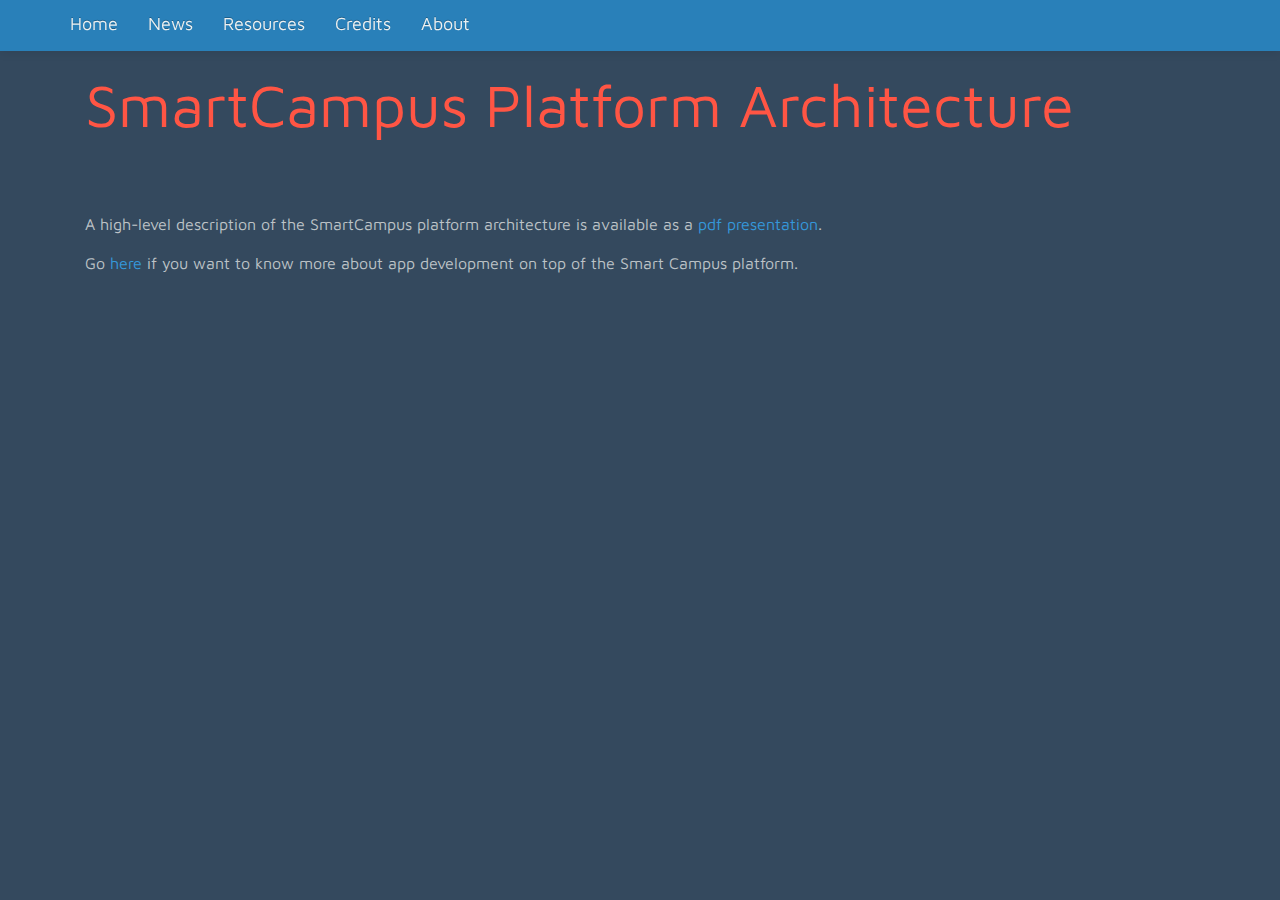
<file: architecture/index.html>
<!DOCTYPE html>
<!--[if IEMobile 7 ]><html class="no-js iem7"><![endif]-->
<!--[if lt IE 9]><html class="no-js lte-ie8"><![endif]-->
<!--[if (gt IE 8)|(gt IEMobile 7)|!(IEMobile)|!(IE)]><!--><html class="no-js" lang="en"><!--<![endif]-->
<head>
  <meta charset="utf-8">
  <title>SmartCampus Platform Architecture - Smart Campus</title>
  <meta name="author" content="Smart Campus">

  
  <meta name="description" content="SmartCampus Platform Architecture A high-level description of the SmartCampus platform architecture is available as a pdf presentation​. Go here if &hellip;">
  

  <!-- http://t.co/dKP3o1e -->
  <meta name="HandheldFriendly" content="True">
  <meta name="MobileOptimized" content="320">
  <meta name="viewport" content="width=device-width, initial-scale=1">

  
  <link rel="canonical" href="http://smartcampuslab.github.io/architecture">
  <link href="/favicon.png" rel="icon">
  <link href='http://fonts.googleapis.com/css?family=Quicksand' rel='stylesheet' type='text/css'>
  <link href="/stylesheets/bootstrap.css" rel="stylesheet">
  <link href="/stylesheets/bootstrap-responsive.css" rel="stylesheet">
  <link href="/stylesheets/flat-ui.css" rel="stylesheet">
  <link href="/atom.xml" rel="alternate" title="Smart Campus" type="application/atom+xml">
  <script src="/js/jquery.js"></script>
  <script src="/js/bootstrap-collapse.js"></script>
  <script src="/javascripts/modernizr-2.0.js"></script>
  <script src="//ajax.googleapis.com/ajax/libs/jquery/1.9.1/jquery.min.js"></script>
  <script>!window.jQuery && document.write(unescape('%3Cscript src="./javascripts/lib/jquery.min.js"%3E%3C/script%3E'))</script>
  <script src="/javascripts/octopress.js" type="text/javascript"></script>
  <!--Fonts from Google"s Web font directory at http://google.com/webfonts -->
<link href="http://fonts.googleapis.com/css?family=PT+Serif:regular,italic,bold,bolditalic" rel="stylesheet" type="text/css">
<link href="http://fonts.googleapis.com/css?family=PT+Sans:regular,italic,bold,bolditalic" rel="stylesheet" type="text/css">

  
  <script type="text/javascript">
    var _gaq = _gaq || [];
    _gaq.push(['_setAccount', 'UA-35617863-3']);
    _gaq.push(['_trackPageview']);

    (function() {
      var ga = document.createElement('script'); ga.type = 'text/javascript'; ga.async = true;
      ga.src = ('https:' == document.location.protocol ? 'https://ssl' : 'http://www') + '.google-analytics.com/ga.js';
      var s = document.getElementsByTagName('script')[0]; s.parentNode.insertBefore(ga, s);
    })();
  </script>


</head>

<body   >
  <div class="navbar navbar-inverse navbar-fixed-top">
  	<div class="navbar-inner">
  	  <div class="container">
        <a class="btn btn-navbar" data-toggle="collapse" data-target=".navbar-responsive-collapse">
          <span class="icon-bar"></span>
          <span class="icon-bar"></span>
          <span class="icon-bar"></span>
        </a>
  	  	<div class="nav-collapse collapse navbar-responsive-collapse" style="height:0;">
  	      <ul class="nav">
    <li><a href="/">Home</a></li>
    <li><a href="/news">News</a></li>
    <li><a href="/resources">Resources</a></li>
    <li><a href="/credits">Credits</a></li>
    <li><a href="http://www.smartcampuslab.it/swabout">About</a></li>
</ul>

  	    </div>
  	  </div>
  	</div>
  </div>
  <div class="container" id="main">
    <div class="span12">
      <div class="row-fluid">
        <div id="content">
          <article role="article">
  
  <header>
    <div class="jumbotron">
      SmartCampus Platform Architecture
    </div>
    
  </header>
  
  <p>A high-level description of the SmartCampus platform architecture is available as a <a href="/architecture/SmartCampus_platform_architecture.pdf">pdf presentation</a>​.</p>

<p>Go <a href="/devdocs">here</a> if you want to know more about app development on top of the Smart Campus platform.</p>

</article>
</div>
        </div>
      </div>
      <div class="row-fluid">
        <footer role="contentinfo">
          

        </footer>
      </div>
    </div>
  </div>
  











</body>
</html>
</file>
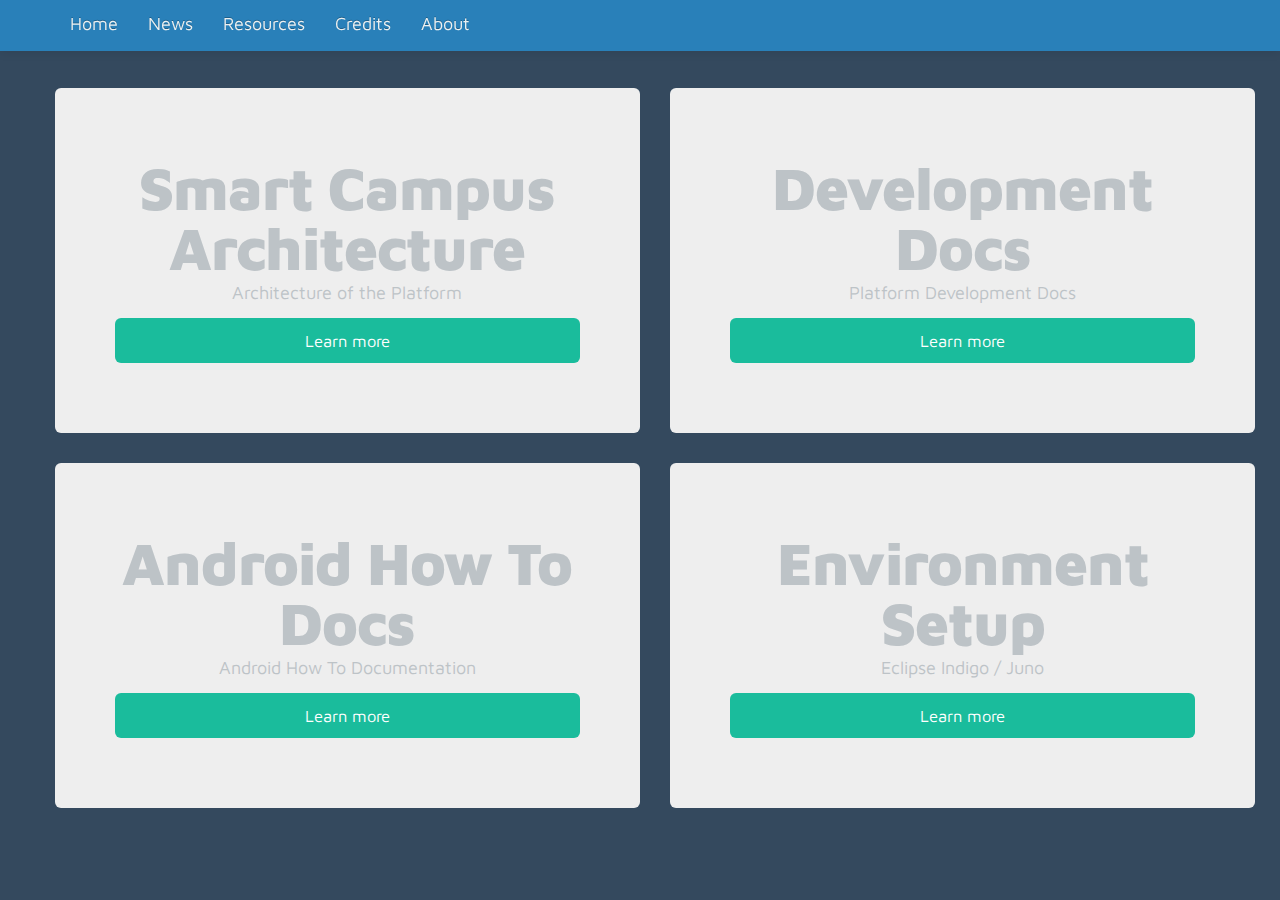
<file: resources/index.html>
<!DOCTYPE html>
<!--[if IEMobile 7 ]><html class="no-js iem7"><![endif]-->
<!--[if lt IE 9]><html class="no-js lte-ie8"><![endif]-->
<!--[if (gt IE 8)|(gt IEMobile 7)|!(IEMobile)|!(IE)]><!--><html class="no-js" lang="en"><!--<![endif]-->
<head>
  <meta charset="utf-8">
  <title>Smart Campus</title>
  <meta name="author" content="Smart Campus">

  
  <meta name="description" content="Smart Campus Architecture Architecture of the Platform Learn more Development Docs Platform Development Docs Learn more Android How To Docs Android &hellip;">
  

  <!-- http://t.co/dKP3o1e -->
  <meta name="HandheldFriendly" content="True">
  <meta name="MobileOptimized" content="320">
  <meta name="viewport" content="width=device-width, initial-scale=1">

  
  <link rel="canonical" href="http://smartcampuslab.github.io/resources">
  <link href="/favicon.png" rel="icon">
  <link href='http://fonts.googleapis.com/css?family=Quicksand' rel='stylesheet' type='text/css'>
  <link href="/stylesheets/bootstrap.css" rel="stylesheet">
  <link href="/stylesheets/bootstrap-responsive.css" rel="stylesheet">
  <link href="/stylesheets/flat-ui.css" rel="stylesheet">
  <link href="/atom.xml" rel="alternate" title="Smart Campus" type="application/atom+xml">
  <script src="/js/jquery.js"></script>
  <script src="/js/bootstrap-collapse.js"></script>
  <script src="/javascripts/modernizr-2.0.js"></script>
  <script src="//ajax.googleapis.com/ajax/libs/jquery/1.9.1/jquery.min.js"></script>
  <script>!window.jQuery && document.write(unescape('%3Cscript src="./javascripts/lib/jquery.min.js"%3E%3C/script%3E'))</script>
  <script src="/javascripts/octopress.js" type="text/javascript"></script>
  <!--Fonts from Google"s Web font directory at http://google.com/webfonts -->
<link href="http://fonts.googleapis.com/css?family=PT+Serif:regular,italic,bold,bolditalic" rel="stylesheet" type="text/css">
<link href="http://fonts.googleapis.com/css?family=PT+Sans:regular,italic,bold,bolditalic" rel="stylesheet" type="text/css">

  
  <script type="text/javascript">
    var _gaq = _gaq || [];
    _gaq.push(['_setAccount', 'UA-35617863-3']);
    _gaq.push(['_trackPageview']);

    (function() {
      var ga = document.createElement('script'); ga.type = 'text/javascript'; ga.async = true;
      ga.src = ('https:' == document.location.protocol ? 'https://ssl' : 'http://www') + '.google-analytics.com/ga.js';
      var s = document.getElementsByTagName('script')[0]; s.parentNode.insertBefore(ga, s);
    })();
  </script>


</head>

<body   >
  <div class="navbar navbar-inverse navbar-fixed-top">
  	<div class="navbar-inner">
  	  <div class="container">
        <a class="btn btn-navbar" data-toggle="collapse" data-target=".navbar-responsive-collapse">
          <span class="icon-bar"></span>
          <span class="icon-bar"></span>
          <span class="icon-bar"></span>
        </a>
  	  	<div class="nav-collapse collapse navbar-responsive-collapse" style="height:0;">
  	      <ul class="nav">
    <li><a href="/">Home</a></li>
    <li><a href="/news">News</a></li>
    <li><a href="/resources">Resources</a></li>
    <li><a href="/credits">Credits</a></li>
    <li><a href="http://www.smartcampuslab.it/swabout">About</a></li>
</ul>

  	    </div>
  	  </div>
  	</div>
  </div>
  <div class="container" id="main">
    <div class="span12">
      <div class="row-fluid">
        <div id="content">
          <article role="article">
  
  <br><br><br>


<div class="row">
    <div class="span6">
        <div style="text-align: center;" class="hero-unit">
          <h1>Smart Campus Architecture</h1>
          <p>Architecture of the Platform</p>
          <p>
            <a href="/architecture" class="btn btn-primary btn-large btn-block">
              Learn more
            </a>
          </p>
        </div>
    </div>
            <div class="span6">
        <div style="text-align: center;" class="hero-unit">
          <h1>Development Docs</h1>
          <p>Platform Development Docs</p>
          <p>
            <a href="/devdocs" class="btn btn-primary btn-large btn-block">
              Learn more
            </a>
          </p>
        </div>
    </div>
</div>




<div class="row">
  <div class="span6">
        <div style="text-align: center;" class="hero-unit">
          <h1>Android How To Docs</h1>
          <p>Android How To Documentation</p>
          <p>
            <a href="/android" class="btn btn-primary btn-large btn-block">
              Learn more
            </a>
          </p>
        </div>
    </div>
    <div class="span6">
        <div style="text-align: center;" class="hero-unit">
          <h1>Environment Setup</h1>
          <p>Eclipse Indigo / Juno</p>
          <p>
            <a href="/environment" class="btn btn-primary btn-large btn-block">
              Learn more
            </a>
          </p>
        </div>
    </div>
    
</div>


</article>
</div>
        </div>
      </div>
      <div class="row-fluid">
        <footer role="contentinfo">
          

        </footer>
      </div>
    </div>
  </div>
  











</body>
</html>
</file>
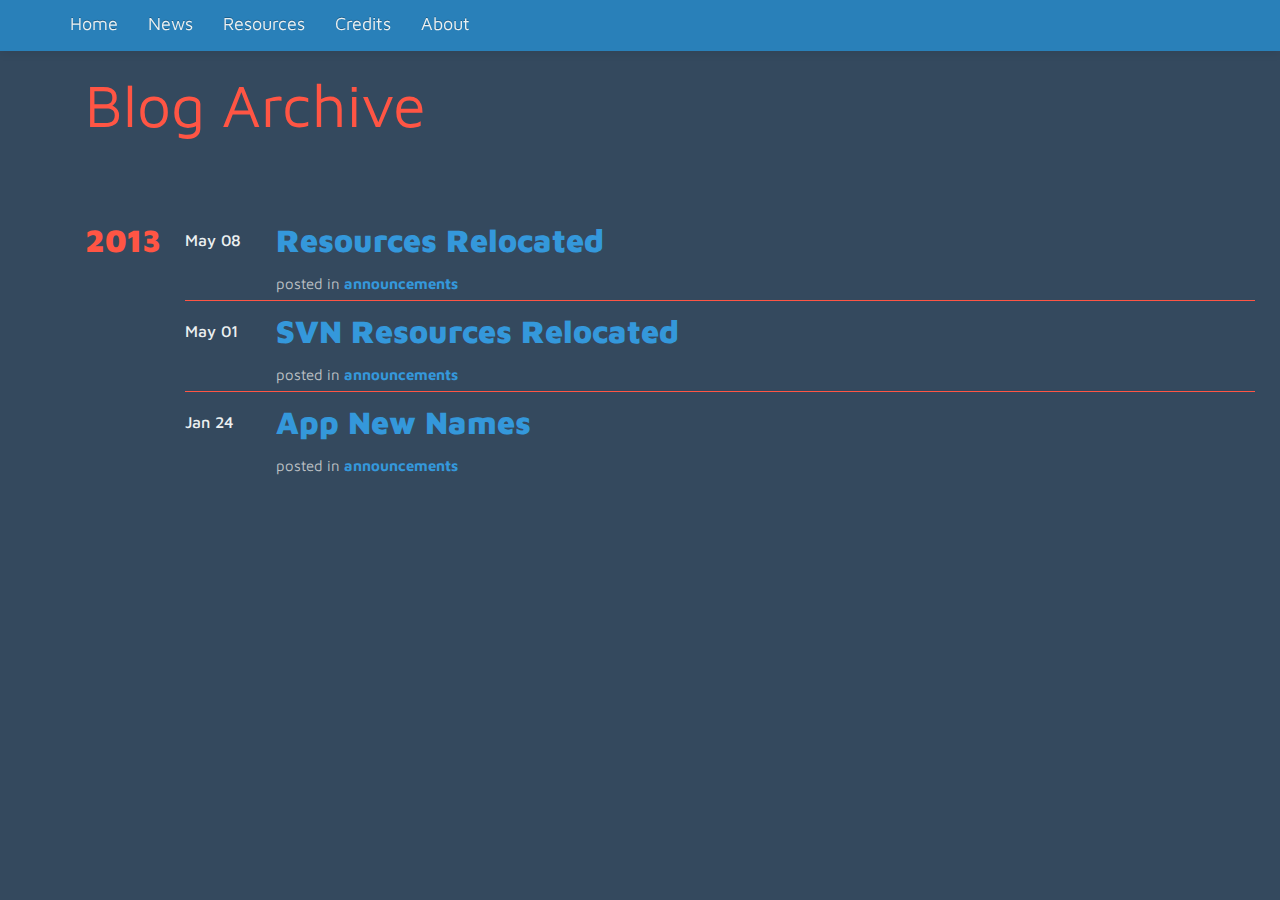
<file: blog/archives/index.html>
<!DOCTYPE html>
<!--[if IEMobile 7 ]><html class="no-js iem7"><![endif]-->
<!--[if lt IE 9]><html class="no-js lte-ie8"><![endif]-->
<!--[if (gt IE 8)|(gt IEMobile 7)|!(IEMobile)|!(IE)]><!--><html class="no-js" lang="en"><!--<![endif]-->
<head>
  <meta charset="utf-8">
  <title>Blog Archive - Smart Campus</title>
  <meta name="author" content="Smart Campus">

  
  <meta name="description" content="Blog Archive 2013 May 08 Resources Relocated posted in announcements May 01 SVN Resources Relocated posted in announcements Jan 24 App New Names &hellip;">
  

  <!-- http://t.co/dKP3o1e -->
  <meta name="HandheldFriendly" content="True">
  <meta name="MobileOptimized" content="320">
  <meta name="viewport" content="width=device-width, initial-scale=1">

  
  <link rel="canonical" href="http://smartcampuslab.github.io/blog/archives">
  <link href="/favicon.png" rel="icon">
  <link href='http://fonts.googleapis.com/css?family=Quicksand' rel='stylesheet' type='text/css'>
  <link href="/stylesheets/bootstrap.css" rel="stylesheet">
  <link href="/stylesheets/bootstrap-responsive.css" rel="stylesheet">
  <link href="/stylesheets/flat-ui.css" rel="stylesheet">
  <link href="/atom.xml" rel="alternate" title="Smart Campus" type="application/atom+xml">
  <script src="/js/jquery.js"></script>
  <script src="/js/bootstrap-collapse.js"></script>
  <script src="/javascripts/modernizr-2.0.js"></script>
  <script src="//ajax.googleapis.com/ajax/libs/jquery/1.9.1/jquery.min.js"></script>
  <script>!window.jQuery && document.write(unescape('%3Cscript src="./javascripts/lib/jquery.min.js"%3E%3C/script%3E'))</script>
  <script src="/javascripts/octopress.js" type="text/javascript"></script>
  <!--Fonts from Google"s Web font directory at http://google.com/webfonts -->
<link href="http://fonts.googleapis.com/css?family=PT+Serif:regular,italic,bold,bolditalic" rel="stylesheet" type="text/css">
<link href="http://fonts.googleapis.com/css?family=PT+Sans:regular,italic,bold,bolditalic" rel="stylesheet" type="text/css">

  
  <script type="text/javascript">
    var _gaq = _gaq || [];
    _gaq.push(['_setAccount', 'UA-35617863-3']);
    _gaq.push(['_trackPageview']);

    (function() {
      var ga = document.createElement('script'); ga.type = 'text/javascript'; ga.async = true;
      ga.src = ('https:' == document.location.protocol ? 'https://ssl' : 'http://www') + '.google-analytics.com/ga.js';
      var s = document.getElementsByTagName('script')[0]; s.parentNode.insertBefore(ga, s);
    })();
  </script>


</head>

<body   >
  <div class="navbar navbar-inverse navbar-fixed-top">
  	<div class="navbar-inner">
  	  <div class="container">
        <a class="btn btn-navbar" data-toggle="collapse" data-target=".navbar-responsive-collapse">
          <span class="icon-bar"></span>
          <span class="icon-bar"></span>
          <span class="icon-bar"></span>
        </a>
  	  	<div class="nav-collapse collapse navbar-responsive-collapse" style="height:0;">
  	      <ul class="nav">
    <li><a href="/">Home</a></li>
    <li><a href="/news">News</a></li>
    <li><a href="/resources">Resources</a></li>
    <li><a href="/credits">Credits</a></li>
    <li><a href="http://www.smartcampuslab.it/swabout">About</a></li>
</ul>

  	    </div>
  	  </div>
  	</div>
  </div>
  <div class="container" id="main">
    <div class="span12">
      <div class="row-fluid">
        <div id="content">
          <article role="article">
  
  <header>
    <div class="jumbotron">
      Blog Archive
    </div>
    
  </header>
  
  <div clas id="blog-archives">

	
	<div class="row-fluid">
	<div class="span1">
	
	  
	    <h1>2013</h1>
	
	</div>
	  
	  	  <div class="span11">
	  

		<article>
		  
<div class="row-fluid">
	<div class="span1">
		<h1 class="date-time"><time datetime="2013-05-08T11:14:00+02:00" pubdate><span class='month'>May</span> <span class='day'>08</span><span class='year'><!--2013--></span></time></h1>
	</div>
	<div class="span10">
		<h1><a href="/blog/2013/05/08/resources-relocated/">Resources Relocated</a></h1>
	</div>
</div>

<div class="row-fluid">
	<div class="span1">
	</div>
	<div class="span10">
		

		<footer class="archive">
		  <span class="categories">posted in <a class='category' href='/blog/categories/announcements/'>announcements</a></span>
		</footer>
		
	</div>
</div>


		</article>
	  </div>
	</div>

	
	<div class="row-fluid">
	<div class="span1">
	
	</div>
	  
	  	<div class="span11 border-top">
	  

		<article>
		  
<div class="row-fluid">
	<div class="span1">
		<h1 class="date-time"><time datetime="2013-05-01T11:51:00+02:00" pubdate><span class='month'>May</span> <span class='day'>01</span><span class='year'><!--2013--></span></time></h1>
	</div>
	<div class="span10">
		<h1><a href="/blog/2013/05/01/svn-resources-relocated/">SVN Resources Relocated</a></h1>
	</div>
</div>

<div class="row-fluid">
	<div class="span1">
	</div>
	<div class="span10">
		

		<footer class="archive">
		  <span class="categories">posted in <a class='category' href='/blog/categories/announcements/'>announcements</a></span>
		</footer>
		
	</div>
</div>


		</article>
	  </div>
	</div>

	
	<div class="row-fluid">
	<div class="span1">
	
	</div>
	  
	  	<div class="span11 border-top">
	  

		<article>
		  
<div class="row-fluid">
	<div class="span1">
		<h1 class="date-time"><time datetime="2013-01-24T11:57:00+01:00" pubdate><span class='month'>Jan</span> <span class='day'>24</span><span class='year'><!--2013--></span></time></h1>
	</div>
	<div class="span10">
		<h1><a href="/blog/2013/01/24/app-new-names/">App New Names</a></h1>
	</div>
</div>

<div class="row-fluid">
	<div class="span1">
	</div>
	<div class="span10">
		

		<footer class="archive">
		  <span class="categories">posted in <a class='category' href='/blog/categories/announcements/'>announcements</a></span>
		</footer>
		
	</div>
</div>


		</article>
	  </div>
	</div>

</div>

</article>
</div>
        </div>
      </div>
      <div class="row-fluid">
        <footer role="contentinfo">
          

        </footer>
      </div>
    </div>
  </div>
  











</body>
</html>
</file>
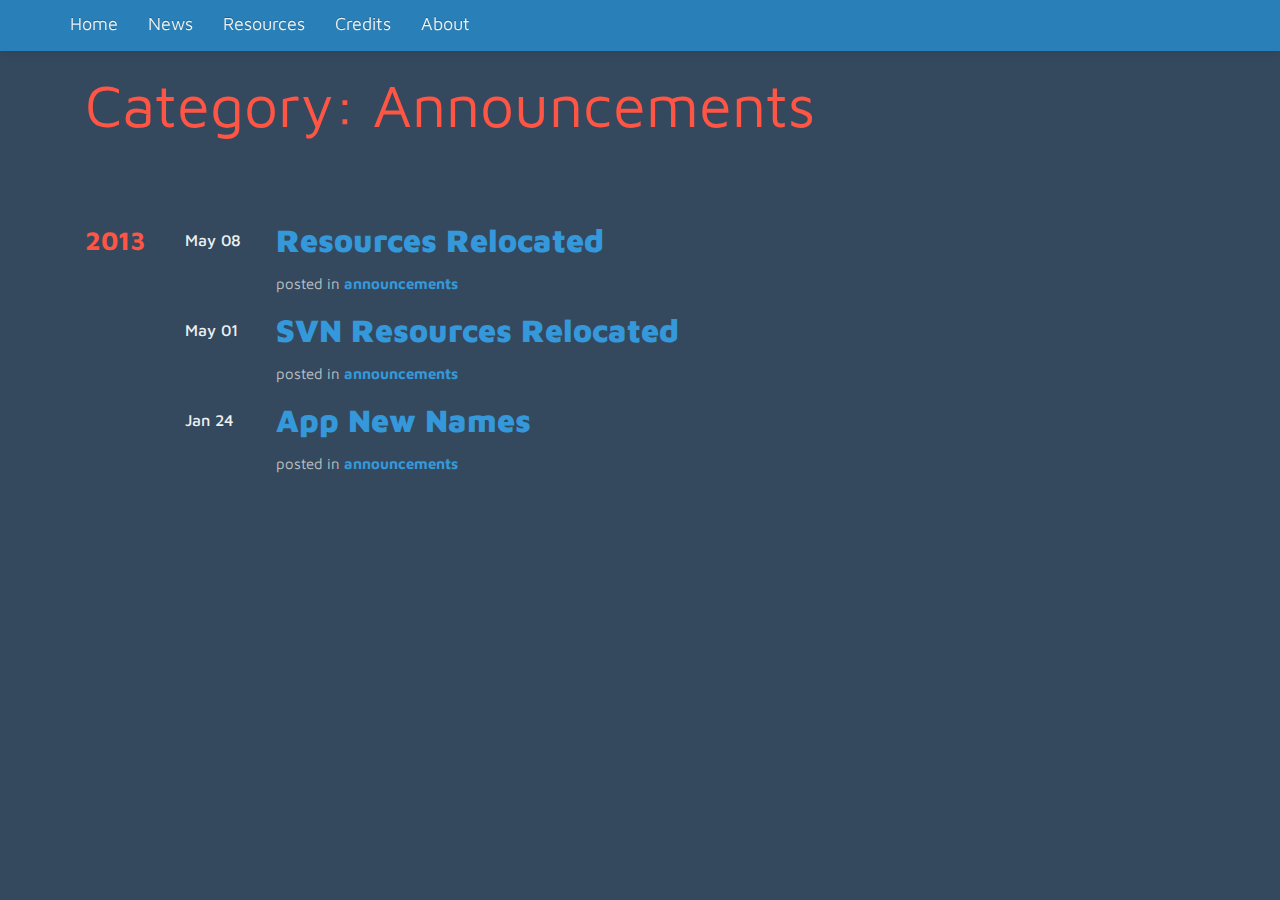
<file: blog/categories/announcements/index.html>
<!DOCTYPE html>
<!--[if IEMobile 7 ]><html class="no-js iem7"><![endif]-->
<!--[if lt IE 9]><html class="no-js lte-ie8"><![endif]-->
<!--[if (gt IE 8)|(gt IEMobile 7)|!(IEMobile)|!(IE)]><!--><html class="no-js" lang="en"><!--<![endif]-->
<head>
  <meta charset="utf-8">
  <title>Category: announcements - Smart Campus</title>
  <meta name="author" content="Smart Campus">

  
  <meta name="description" content="Category: announcements">
  

  <!-- http://t.co/dKP3o1e -->
  <meta name="HandheldFriendly" content="True">
  <meta name="MobileOptimized" content="320">
  <meta name="viewport" content="width=device-width, initial-scale=1">

  
  <link rel="canonical" href="http://smartcampuslab.github.ioblog/categories/announcements">
  <link href="/favicon.png" rel="icon">
  <link href='http://fonts.googleapis.com/css?family=Quicksand' rel='stylesheet' type='text/css'>
  <link href="/stylesheets/bootstrap.css" rel="stylesheet">
  <link href="/stylesheets/bootstrap-responsive.css" rel="stylesheet">
  <link href="/stylesheets/flat-ui.css" rel="stylesheet">
  <link href="/atom.xml" rel="alternate" title="Smart Campus" type="application/atom+xml">
  <script src="/js/jquery.js"></script>
  <script src="/js/bootstrap-collapse.js"></script>
  <script src="/javascripts/modernizr-2.0.js"></script>
  <script src="//ajax.googleapis.com/ajax/libs/jquery/1.9.1/jquery.min.js"></script>
  <script>!window.jQuery && document.write(unescape('%3Cscript src="./javascripts/lib/jquery.min.js"%3E%3C/script%3E'))</script>
  <script src="/javascripts/octopress.js" type="text/javascript"></script>
  <!--Fonts from Google"s Web font directory at http://google.com/webfonts -->
<link href="http://fonts.googleapis.com/css?family=PT+Serif:regular,italic,bold,bolditalic" rel="stylesheet" type="text/css">
<link href="http://fonts.googleapis.com/css?family=PT+Sans:regular,italic,bold,bolditalic" rel="stylesheet" type="text/css">

  
  <script type="text/javascript">
    var _gaq = _gaq || [];
    _gaq.push(['_setAccount', 'UA-35617863-3']);
    _gaq.push(['_trackPageview']);

    (function() {
      var ga = document.createElement('script'); ga.type = 'text/javascript'; ga.async = true;
      ga.src = ('https:' == document.location.protocol ? 'https://ssl' : 'http://www') + '.google-analytics.com/ga.js';
      var s = document.getElementsByTagName('script')[0]; s.parentNode.insertBefore(ga, s);
    })();
  </script>


</head>

<body   >
  <div class="navbar navbar-inverse navbar-fixed-top">
  	<div class="navbar-inner">
  	  <div class="container">
        <a class="btn btn-navbar" data-toggle="collapse" data-target=".navbar-responsive-collapse">
          <span class="icon-bar"></span>
          <span class="icon-bar"></span>
          <span class="icon-bar"></span>
        </a>
  	  	<div class="nav-collapse collapse navbar-responsive-collapse" style="height:0;">
  	      <ul class="nav">
    <li><a href="/">Home</a></li>
    <li><a href="/news">News</a></li>
    <li><a href="/resources">Resources</a></li>
    <li><a href="/credits">Credits</a></li>
    <li><a href="http://www.smartcampuslab.it/swabout">About</a></li>
</ul>

  	    </div>
  	  </div>
  	</div>
  </div>
  <div class="container" id="main">
    <div class="span12">
      <div class="row-fluid">
        <div id="content">
          <article role="article">
  
  <header>
    <div class="jumbotron">
      Category: Announcements
    </div>
    
  </header>
  
  <div id="blog-archives" class="category">


<div class="row-fluid">
	<div class="span1">
	
	
	  
	    <h2>2013</h2>
	
	</div>
	  <div class="span11">
		<article>
		  
<div class="row-fluid">
	<div class="span1">
		<h1 class="date-time"><time datetime="2013-05-08T11:14:00+02:00" pubdate><span class='month'>May</span> <span class='day'>08</span><span class='year'><!--2013--></span></time></h1>
	</div>
	<div class="span10">
		<h1><a href="/blog/2013/05/08/resources-relocated/">Resources Relocated</a></h1>
	</div>
</div>

<div class="row-fluid">
	<div class="span1">
	</div>
	<div class="span10">
		

		<footer class="archive">
		  <span class="categories">posted in <a class='category' href='/blog/categories/announcements/'>announcements</a></span>
		</footer>
		
	</div>
</div>


		</article>
	  </div>
	</div>
</div>


<div class="row-fluid">
	<div class="span1">
	
	
	</div>
	  <div class="span11">
		<article>
		  
<div class="row-fluid">
	<div class="span1">
		<h1 class="date-time"><time datetime="2013-05-01T11:51:00+02:00" pubdate><span class='month'>May</span> <span class='day'>01</span><span class='year'><!--2013--></span></time></h1>
	</div>
	<div class="span10">
		<h1><a href="/blog/2013/05/01/svn-resources-relocated/">SVN Resources Relocated</a></h1>
	</div>
</div>

<div class="row-fluid">
	<div class="span1">
	</div>
	<div class="span10">
		

		<footer class="archive">
		  <span class="categories">posted in <a class='category' href='/blog/categories/announcements/'>announcements</a></span>
		</footer>
		
	</div>
</div>


		</article>
	  </div>
	</div>
</div>


<div class="row-fluid">
	<div class="span1">
	
	
	</div>
	  <div class="span11">
		<article>
		  
<div class="row-fluid">
	<div class="span1">
		<h1 class="date-time"><time datetime="2013-01-24T11:57:00+01:00" pubdate><span class='month'>Jan</span> <span class='day'>24</span><span class='year'><!--2013--></span></time></h1>
	</div>
	<div class="span10">
		<h1><a href="/blog/2013/01/24/app-new-names/">App New Names</a></h1>
	</div>
</div>

<div class="row-fluid">
	<div class="span1">
	</div>
	<div class="span10">
		

		<footer class="archive">
		  <span class="categories">posted in <a class='category' href='/blog/categories/announcements/'>announcements</a></span>
		</footer>
		
	</div>
</div>


		</article>
	  </div>
	</div>
</div>

</div>

</article>

</div>


        </div>
      </div>
      <div class="row-fluid">
        <footer role="contentinfo">
          


        </footer>
      </div>
    </div>
  </div>
  











</body>
</html>
</file>
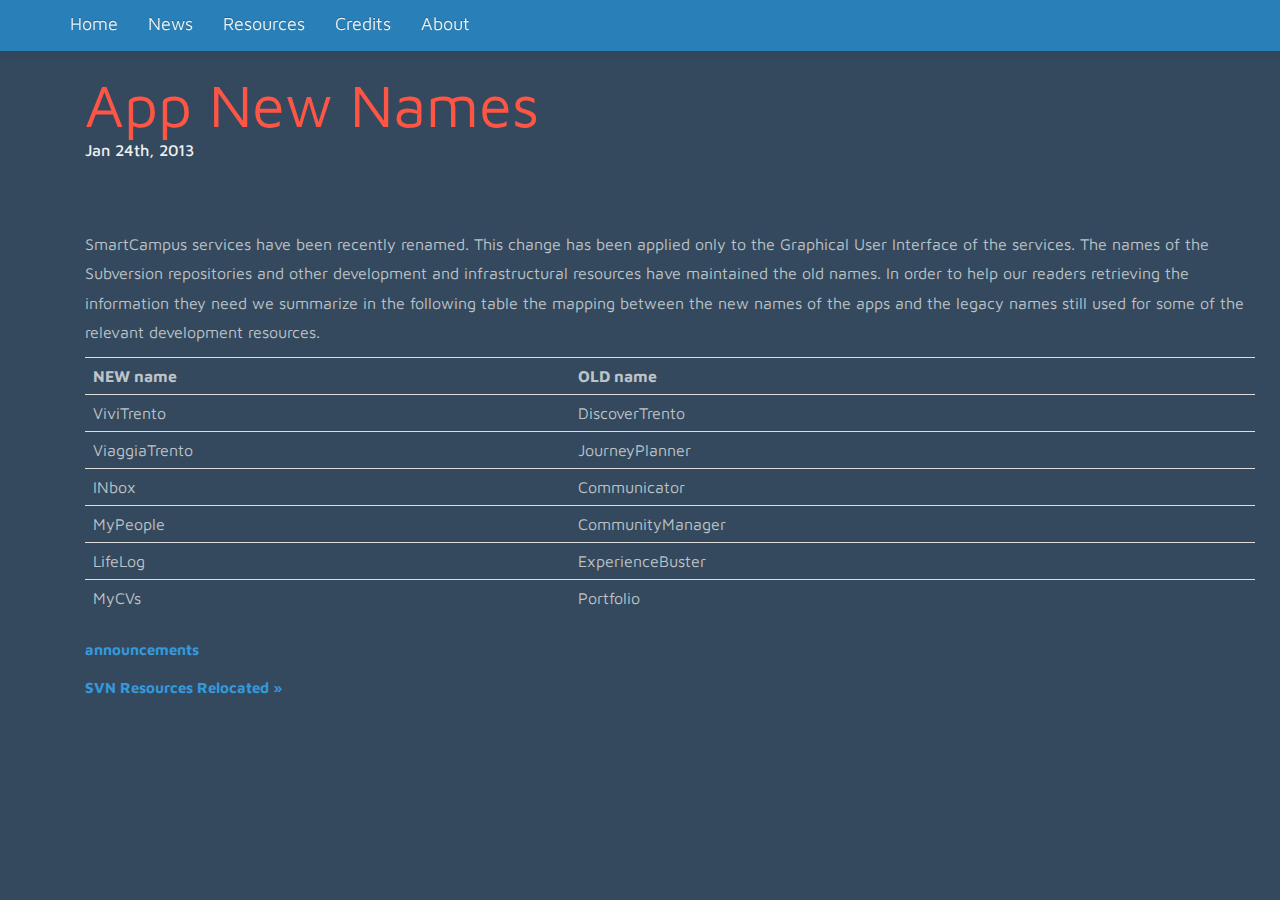
<file: blog/2013/01/24/app-new-names/index.html>
<!DOCTYPE html>
<!--[if IEMobile 7 ]><html class="no-js iem7"><![endif]-->
<!--[if lt IE 9]><html class="no-js lte-ie8"><![endif]-->
<!--[if (gt IE 8)|(gt IEMobile 7)|!(IEMobile)|!(IE)]><!--><html class="no-js" lang="en"><!--<![endif]-->
<head>
  <meta charset="utf-8">
  <title>App New Names - Smart Campus</title>
  <meta name="author" content="Smart Campus">

  
  <meta name="description" content="App New Names Jan 24th, 2013 SmartCampus services have been recently renamed. This change has been applied only to the Graphical User Interface of &hellip;">
  

  <!-- http://t.co/dKP3o1e -->
  <meta name="HandheldFriendly" content="True">
  <meta name="MobileOptimized" content="320">
  <meta name="viewport" content="width=device-width, initial-scale=1">

  
  <link rel="canonical" href="http://smartcampuslab.github.io/blog/2013/01/24/app-new-names">
  <link href="/favicon.png" rel="icon">
  <link href='http://fonts.googleapis.com/css?family=Quicksand' rel='stylesheet' type='text/css'>
  <link href="/stylesheets/bootstrap.css" rel="stylesheet">
  <link href="/stylesheets/bootstrap-responsive.css" rel="stylesheet">
  <link href="/stylesheets/flat-ui.css" rel="stylesheet">
  <link href="/atom.xml" rel="alternate" title="Smart Campus" type="application/atom+xml">
  <script src="/js/jquery.js"></script>
  <script src="/js/bootstrap-collapse.js"></script>
  <script src="/javascripts/modernizr-2.0.js"></script>
  <script src="//ajax.googleapis.com/ajax/libs/jquery/1.9.1/jquery.min.js"></script>
  <script>!window.jQuery && document.write(unescape('%3Cscript src="./javascripts/lib/jquery.min.js"%3E%3C/script%3E'))</script>
  <script src="/javascripts/octopress.js" type="text/javascript"></script>
  <!--Fonts from Google"s Web font directory at http://google.com/webfonts -->
<link href="http://fonts.googleapis.com/css?family=PT+Serif:regular,italic,bold,bolditalic" rel="stylesheet" type="text/css">
<link href="http://fonts.googleapis.com/css?family=PT+Sans:regular,italic,bold,bolditalic" rel="stylesheet" type="text/css">

  
  <script type="text/javascript">
    var _gaq = _gaq || [];
    _gaq.push(['_setAccount', 'UA-35617863-3']);
    _gaq.push(['_trackPageview']);

    (function() {
      var ga = document.createElement('script'); ga.type = 'text/javascript'; ga.async = true;
      ga.src = ('https:' == document.location.protocol ? 'https://ssl' : 'http://www') + '.google-analytics.com/ga.js';
      var s = document.getElementsByTagName('script')[0]; s.parentNode.insertBefore(ga, s);
    })();
  </script>


</head>

<body   >
  <div class="navbar navbar-inverse navbar-fixed-top">
  	<div class="navbar-inner">
  	  <div class="container">
        <a class="btn btn-navbar" data-toggle="collapse" data-target=".navbar-responsive-collapse">
          <span class="icon-bar"></span>
          <span class="icon-bar"></span>
          <span class="icon-bar"></span>
        </a>
  	  	<div class="nav-collapse collapse navbar-responsive-collapse" style="height:0;">
  	      <ul class="nav">
    <li><a href="/">Home</a></li>
    <li><a href="/news">News</a></li>
    <li><a href="/resources">Resources</a></li>
    <li><a href="/credits">Credits</a></li>
    <li><a href="http://www.smartcampuslab.it/swabout">About</a></li>
</ul>

  	    </div>
  	  </div>
  	</div>
  </div>
  <div class="container" id="main">
    <div class="span12">
      <div class="row-fluid">
        <div id="content">
          <div>
<article class="hentry" role="article">
  

  <header>
  <div class="jumbotron">
    App New Names
    <h5>








  


<time datetime="2013-01-24T11:57:00+01:00" pubdate data-updated="true">Jan 24<span>th</span>, 2013</time></h5>
  </div>
</header>
  <div class="row-flat">
    <div class="span12">
      <p>SmartCampus services have been recently renamed. This change has been applied only to the Graphical User Interface of the services. The names of the Subversion repositories and other development and infrastructural resources have maintained the old names. In order to help our readers retrieving the information they need we summarize in the following table the mapping between the new names of the apps and the legacy names still used for some of the relevant development resources.</p>

<table class="table">
<tbody><tr><th> <strong>NEW name</strong>  </th><th> <strong>OLD name</strong>  
</th></tr><tr><td align="center"> ViviTrento </td><td align="center"> DiscoverTrento 
</td></tr><tr><td align="center"> ViaggiaTrento </td><td align="center"> JourneyPlanner 
</td></tr><tr><td align="center"> INbox </td><td align="center"> Communicator  
</td></tr><tr><td align="center"> MyPeople </td><td align="center"> CommunityManager 
</td></tr><tr><td align="center"> LifeLog </td><td align="center"> ExperienceBuster 
</td></tr><tr><td align="center"> MyCVs </td><td align="center"> Portfolio 
</td></tr></tbody></table>


      
    </div>
  </div>



  <footer>
    <p class="meta">

      

<span class="categories">
  
    <a class='category' href='/blog/categories/announcements/'>announcements</a>
  
</span>


    </p>
    
      <div class="sharing">
  
  
  
</div>

    
    <p class="meta">
      
      
        <a class="basic-alignment right" href="/blog/2013/05/01/svn-resources-relocated/" title="Next Post: SVN Resources Relocated">SVN Resources Relocated &raquo;</a>
      
    </p>
  </footer>
</article>

</div>



        </div>
      </div>
      <div class="row-fluid">
        <footer role="contentinfo">
          

        </footer>
      </div>
    </div>
  </div>
  











</body>
</html>
</file>
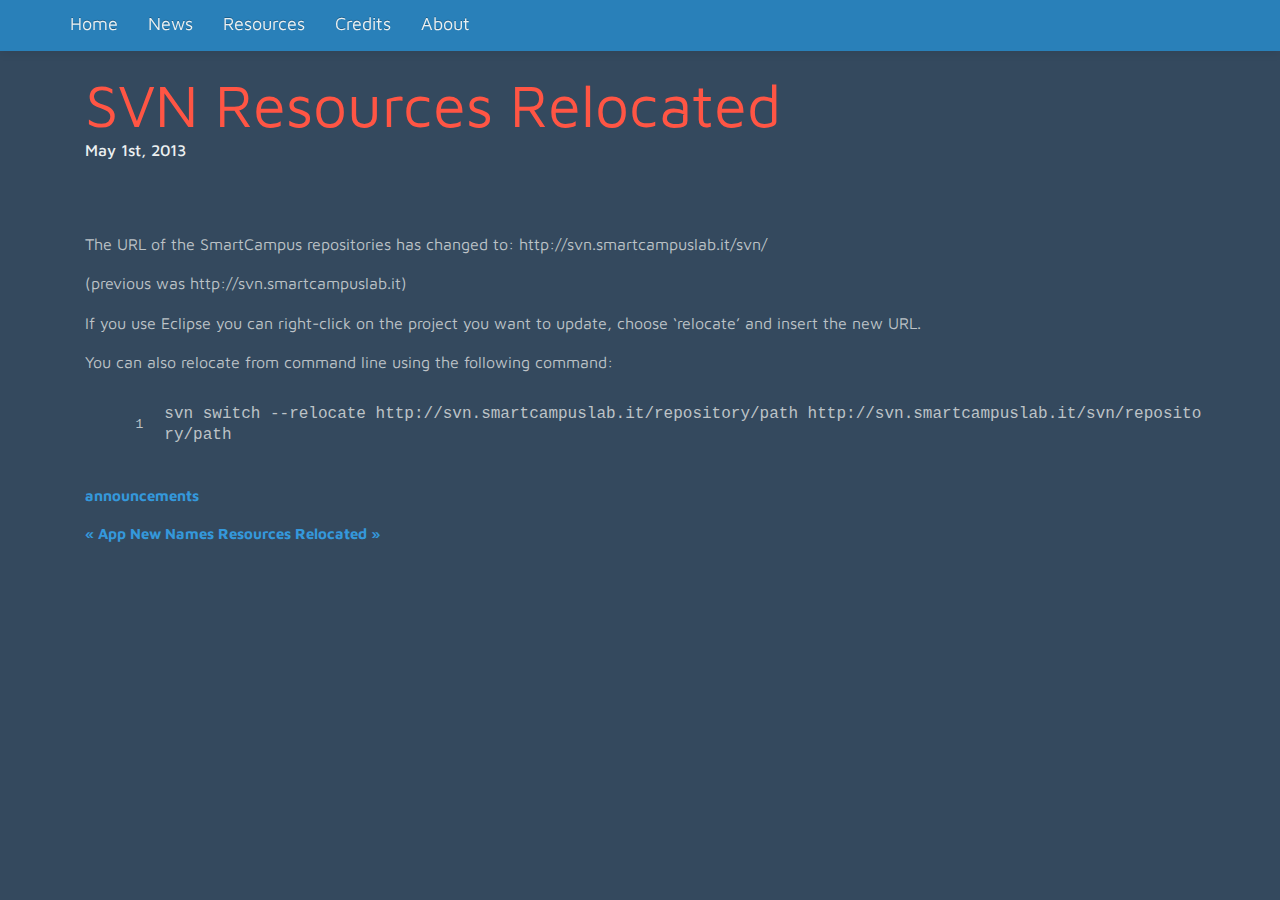
<file: blog/2013/05/01/svn-resources-relocated/index.html>
<!DOCTYPE html>
<!--[if IEMobile 7 ]><html class="no-js iem7"><![endif]-->
<!--[if lt IE 9]><html class="no-js lte-ie8"><![endif]-->
<!--[if (gt IE 8)|(gt IEMobile 7)|!(IEMobile)|!(IE)]><!--><html class="no-js" lang="en"><!--<![endif]-->
<head>
  <meta charset="utf-8">
  <title>SVN Resources Relocated - Smart Campus</title>
  <meta name="author" content="Smart Campus">

  
  <meta name="description" content="SVN Resources Relocated May 1st, 2013 The URL of the SmartCampus repositories has changed to: ​http://svn.smartcampuslab.it/svn/ (previous was ​http &hellip;">
  

  <!-- http://t.co/dKP3o1e -->
  <meta name="HandheldFriendly" content="True">
  <meta name="MobileOptimized" content="320">
  <meta name="viewport" content="width=device-width, initial-scale=1">

  
  <link rel="canonical" href="http://smartcampuslab.github.io/blog/2013/05/01/svn-resources-relocated">
  <link href="/favicon.png" rel="icon">
  <link href='http://fonts.googleapis.com/css?family=Quicksand' rel='stylesheet' type='text/css'>
  <link href="/stylesheets/bootstrap.css" rel="stylesheet">
  <link href="/stylesheets/bootstrap-responsive.css" rel="stylesheet">
  <link href="/stylesheets/flat-ui.css" rel="stylesheet">
  <link href="/atom.xml" rel="alternate" title="Smart Campus" type="application/atom+xml">
  <script src="/js/jquery.js"></script>
  <script src="/js/bootstrap-collapse.js"></script>
  <script src="/javascripts/modernizr-2.0.js"></script>
  <script src="//ajax.googleapis.com/ajax/libs/jquery/1.9.1/jquery.min.js"></script>
  <script>!window.jQuery && document.write(unescape('%3Cscript src="./javascripts/lib/jquery.min.js"%3E%3C/script%3E'))</script>
  <script src="/javascripts/octopress.js" type="text/javascript"></script>
  <!--Fonts from Google"s Web font directory at http://google.com/webfonts -->
<link href="http://fonts.googleapis.com/css?family=PT+Serif:regular,italic,bold,bolditalic" rel="stylesheet" type="text/css">
<link href="http://fonts.googleapis.com/css?family=PT+Sans:regular,italic,bold,bolditalic" rel="stylesheet" type="text/css">

  
  <script type="text/javascript">
    var _gaq = _gaq || [];
    _gaq.push(['_setAccount', 'UA-35617863-3']);
    _gaq.push(['_trackPageview']);

    (function() {
      var ga = document.createElement('script'); ga.type = 'text/javascript'; ga.async = true;
      ga.src = ('https:' == document.location.protocol ? 'https://ssl' : 'http://www') + '.google-analytics.com/ga.js';
      var s = document.getElementsByTagName('script')[0]; s.parentNode.insertBefore(ga, s);
    })();
  </script>


</head>

<body   >
  <div class="navbar navbar-inverse navbar-fixed-top">
  	<div class="navbar-inner">
  	  <div class="container">
        <a class="btn btn-navbar" data-toggle="collapse" data-target=".navbar-responsive-collapse">
          <span class="icon-bar"></span>
          <span class="icon-bar"></span>
          <span class="icon-bar"></span>
        </a>
  	  	<div class="nav-collapse collapse navbar-responsive-collapse" style="height:0;">
  	      <ul class="nav">
    <li><a href="/">Home</a></li>
    <li><a href="/news">News</a></li>
    <li><a href="/resources">Resources</a></li>
    <li><a href="/credits">Credits</a></li>
    <li><a href="http://www.smartcampuslab.it/swabout">About</a></li>
</ul>

  	    </div>
  	  </div>
  	</div>
  </div>
  <div class="container" id="main">
    <div class="span12">
      <div class="row-fluid">
        <div id="content">
          <div>
<article class="hentry" role="article">
  

  <header>
  <div class="jumbotron">
    SVN Resources Relocated
    <h5>








  


<time datetime="2013-05-01T11:51:00+02:00" pubdate data-updated="true">May 1<span>st</span>, 2013</time></h5>
  </div>
</header>
  <div class="row-flat">
    <div class="span12">
      <p>The URL of the SmartCampus repositories has changed to: ​http://svn.smartcampuslab.it/svn/</p>

<p>(previous was ​http://svn.smartcampuslab.it)</p>

<p>If you use Eclipse you can right-click on the project you want to update, choose &#8216;relocate&#8217; and insert the new URL.</p>

<p>You can also relocate from command line using the following command:</p>

<figure class='code'><div class="highlight"><table><tr><td class="gutter"><pre class="line-numbers"><span class='line-number'>1</span>
</pre></td><td class='code'><pre><code class=''><span class='line'>svn switch --relocate http://svn.smartcampuslab.it/repository/path http://svn.smartcampuslab.it/svn/repository/path</span></code></pre></td></tr></table></div></figure>


      
    </div>
  </div>



  <footer>
    <p class="meta">

      

<span class="categories">
  
    <a class='category' href='/blog/categories/announcements/'>announcements</a>
  
</span>


    </p>
    
      <div class="sharing">
  
  
  
</div>

    
    <p class="meta">
      
        <a class="basic-alignment left" href="/blog/2013/01/24/app-new-names/" title="Previous Post: App New Names">&laquo; App New Names</a>
      
      
        <a class="basic-alignment right" href="/blog/2013/05/08/resources-relocated/" title="Next Post: Resources Relocated">Resources Relocated &raquo;</a>
      
    </p>
  </footer>
</article>

</div>



        </div>
      </div>
      <div class="row-fluid">
        <footer role="contentinfo">
          

        </footer>
      </div>
    </div>
  </div>
  











</body>
</html>
</file>
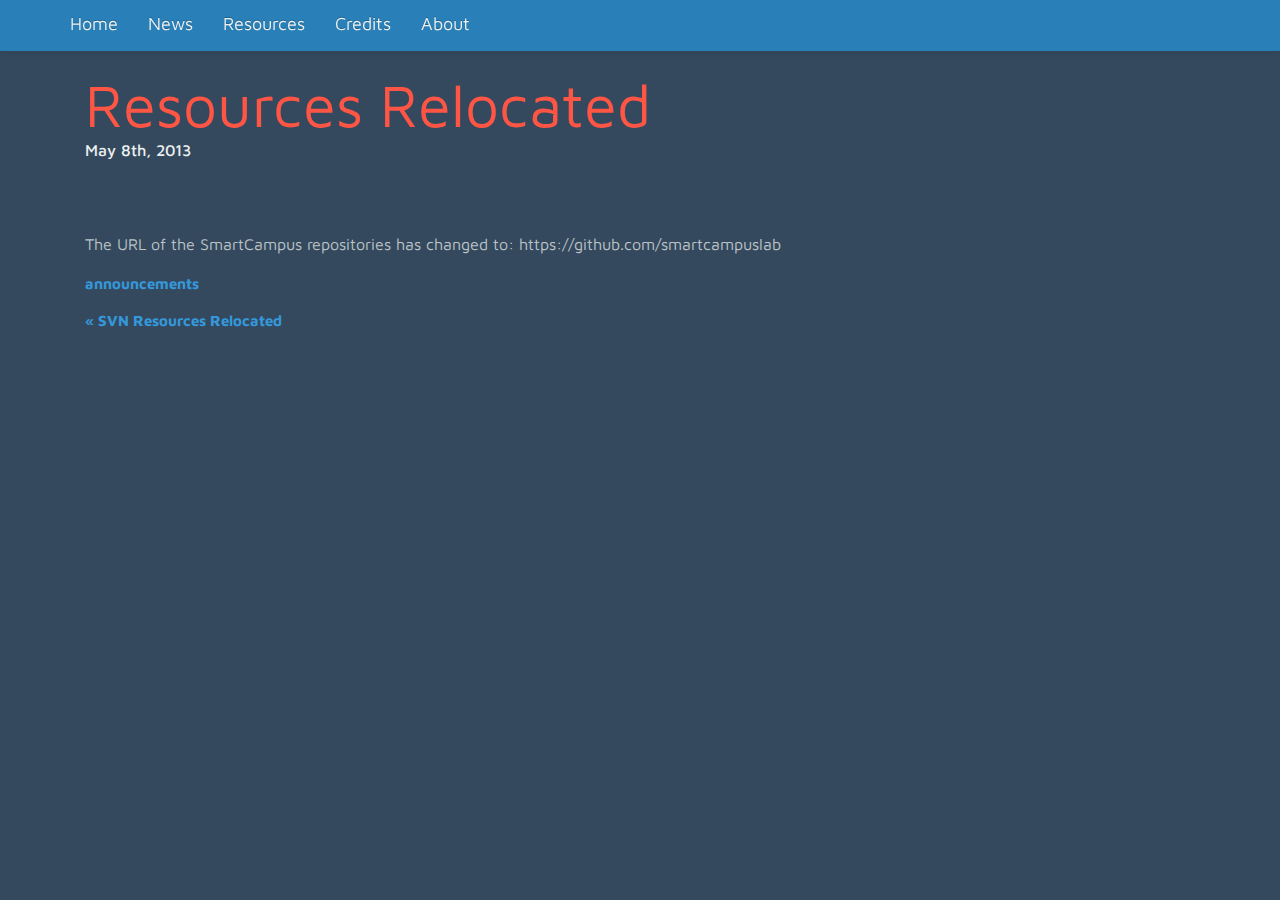
<file: blog/2013/05/08/resources-relocated/index.html>
<!DOCTYPE html>
<!--[if IEMobile 7 ]><html class="no-js iem7"><![endif]-->
<!--[if lt IE 9]><html class="no-js lte-ie8"><![endif]-->
<!--[if (gt IE 8)|(gt IEMobile 7)|!(IEMobile)|!(IE)]><!--><html class="no-js" lang="en"><!--<![endif]-->
<head>
  <meta charset="utf-8">
  <title>Resources Relocated - Smart Campus</title>
  <meta name="author" content="Smart Campus">

  
  <meta name="description" content="Resources Relocated May 8th, 2013 The URL of the SmartCampus repositories has changed to: ​https://github.com/smartcampuslab announcements &laquo; &hellip;">
  

  <!-- http://t.co/dKP3o1e -->
  <meta name="HandheldFriendly" content="True">
  <meta name="MobileOptimized" content="320">
  <meta name="viewport" content="width=device-width, initial-scale=1">

  
  <link rel="canonical" href="http://smartcampuslab.github.io/blog/2013/05/08/resources-relocated">
  <link href="/favicon.png" rel="icon">
  <link href='http://fonts.googleapis.com/css?family=Quicksand' rel='stylesheet' type='text/css'>
  <link href="/stylesheets/bootstrap.css" rel="stylesheet">
  <link href="/stylesheets/bootstrap-responsive.css" rel="stylesheet">
  <link href="/stylesheets/flat-ui.css" rel="stylesheet">
  <link href="/atom.xml" rel="alternate" title="Smart Campus" type="application/atom+xml">
  <script src="/js/jquery.js"></script>
  <script src="/js/bootstrap-collapse.js"></script>
  <script src="/javascripts/modernizr-2.0.js"></script>
  <script src="//ajax.googleapis.com/ajax/libs/jquery/1.9.1/jquery.min.js"></script>
  <script>!window.jQuery && document.write(unescape('%3Cscript src="./javascripts/lib/jquery.min.js"%3E%3C/script%3E'))</script>
  <script src="/javascripts/octopress.js" type="text/javascript"></script>
  <!--Fonts from Google"s Web font directory at http://google.com/webfonts -->
<link href="http://fonts.googleapis.com/css?family=PT+Serif:regular,italic,bold,bolditalic" rel="stylesheet" type="text/css">
<link href="http://fonts.googleapis.com/css?family=PT+Sans:regular,italic,bold,bolditalic" rel="stylesheet" type="text/css">

  
  <script type="text/javascript">
    var _gaq = _gaq || [];
    _gaq.push(['_setAccount', 'UA-35617863-3']);
    _gaq.push(['_trackPageview']);

    (function() {
      var ga = document.createElement('script'); ga.type = 'text/javascript'; ga.async = true;
      ga.src = ('https:' == document.location.protocol ? 'https://ssl' : 'http://www') + '.google-analytics.com/ga.js';
      var s = document.getElementsByTagName('script')[0]; s.parentNode.insertBefore(ga, s);
    })();
  </script>


</head>

<body   >
  <div class="navbar navbar-inverse navbar-fixed-top">
  	<div class="navbar-inner">
  	  <div class="container">
        <a class="btn btn-navbar" data-toggle="collapse" data-target=".navbar-responsive-collapse">
          <span class="icon-bar"></span>
          <span class="icon-bar"></span>
          <span class="icon-bar"></span>
        </a>
  	  	<div class="nav-collapse collapse navbar-responsive-collapse" style="height:0;">
  	      <ul class="nav">
    <li><a href="/">Home</a></li>
    <li><a href="/news">News</a></li>
    <li><a href="/resources">Resources</a></li>
    <li><a href="/credits">Credits</a></li>
    <li><a href="http://www.smartcampuslab.it/swabout">About</a></li>
</ul>

  	    </div>
  	  </div>
  	</div>
  </div>
  <div class="container" id="main">
    <div class="span12">
      <div class="row-fluid">
        <div id="content">
          <div>
<article class="hentry" role="article">
  

  <header>
  <div class="jumbotron">
    Resources Relocated
    <h5>








  


<time datetime="2013-05-08T11:14:00+02:00" pubdate data-updated="true">May 8<span>th</span>, 2013</time></h5>
  </div>
</header>
  <div class="row-flat">
    <div class="span12">
      <p>The URL of the SmartCampus repositories has changed to: ​https://github.com/smartcampuslab</p>

      
    </div>
  </div>



  <footer>
    <p class="meta">

      

<span class="categories">
  
    <a class='category' href='/blog/categories/announcements/'>announcements</a>
  
</span>


    </p>
    
      <div class="sharing">
  
  
  
</div>

    
    <p class="meta">
      
        <a class="basic-alignment left" href="/blog/2013/05/01/svn-resources-relocated/" title="Previous Post: SVN Resources Relocated">&laquo; SVN Resources Relocated</a>
      
      
    </p>
  </footer>
</article>

</div>



        </div>
      </div>
      <div class="row-fluid">
        <footer role="contentinfo">
          

        </footer>
      </div>
    </div>
  </div>
  











</body>
</html>
</file>
<file: stylesheets/flat-ui.css>
/*@import url("http://fonts.googleapis.com/css?family=Lato:400,700,900,400italic");*/
@import url("http://fonts.googleapis.com/css?family=Maven Pro&subset=latin");
@font-face {
  font-family: "Flat-UI-Icons-16";
  src: url("../fonts/Flat-UI-Icons-16.eot");
  src: url("../fonts/Flat-UI-Icons-16.eot?#iefix") format("embedded-opentype"), url("../fonts/Flat-UI-Icons-16.woff") format("woff"), url("../fonts/Flat-UI-Icons-16.ttf") format("truetype"), url("../fonts/Flat-UI-Icons-16.svg#Flat-UI-Icons-16") format("svg");
  font-weight: normal;
  font-style: normal; }

/* Use the following CSS code if you want to use data attributes for inserting your icons */
[data-icon]:before {
  font-family: "Flat-UI-Icons-16";
  content: attr(data-icon);
  speak: none;
  font-weight: normal;
  line-height: 1;
  -webkit-font-smoothing: antialiased; }

/* Use the following CSS code if you want to have a class per icon */
/*Instead of a list of all class selectors,
 *you can use the generic selector below, but it's slower:
 *[class*="fui-"]:before { */
.fui-volume-16:before, .fui-video-16:before, .fui-time-16:before, .fui-settings-16:before, .fui-plus-16:before, .fui-new-16:before, .fui-menu-16:before, .fui-man-16:before, .fui-mail-16:before, .fui-lock-16:before, .fui-location-16:before, .fui-heart-16:before, .fui-eye-16:before, .fui-cross-16:before, .fui-cmd-16:before, .fui-checkround-16:before, .fui-checkmark-16:before, .fui-camera-16:before, .fui-calendar-16:before, .fui-bubble-16:before {
  font-family: "Flat-UI-Icons-16";
  speak: none;
  font-style: normal;
  font-weight: normal;
  line-height: 1;
  -webkit-font-smoothing: antialiased; }

.fui-volume-16:before {
  content: "\e000"; }

.fui-video-16:before {
  content: "\e001"; }

.fui-time-16:before {
  content: "\e002"; }

.fui-settings-16:before {
  content: "\e003"; }

.fui-plus-16:before {
  content: "\e004"; }

.fui-new-16:before {
  content: "\e005"; }

.fui-menu-16:before {
  content: "\e006"; }

.fui-man-16:before {
  content: "\e007"; }

.fui-mail-16:before {
  content: "\e008"; }

.fui-lock-16:before {
  content: "\e009"; }

.fui-location-16:before {
  content: "\e00a"; }

.fui-heart-16:before {
  content: "\e00b"; }

.fui-eye-16:before {
  content: "\e00c"; }

.fui-cross-16:before {
  content: "\e00d"; }

.fui-cmd-16:before {
  content: "\e00e"; }

.fui-checkround-16:before {
  content: "\e00f"; }

.fui-checkmark-16:before {
  content: "\e010"; }

.fui-camera-16:before {
  content: "\e011"; }

.fui-calendar-16:before {
  content: "\e012"; }

.fui-bubble-16:before {
  content: "\e013"; }

@font-face {
  font-family: "Flat-UI-Icons-24";
  src: url("../fonts/Flat-UI-Icons-24.eot");
  src: url("../fonts/Flat-UI-Icons-24.eot?#iefix") format("embedded-opentype"), url("../fonts/Flat-UI-Icons-24.woff") format("woff"), url("../fonts/Flat-UI-Icons-24.ttf") format("truetype"), url("../fonts/Flat-UI-Icons-24.svg#Flat-UI-Icons-24") format("svg");
  font-weight: normal;
  font-style: normal; }

/* Use the following CSS code if you want to use data attributes for inserting your icons */
[data-icon]:before {
  font-family: "Flat-UI-Icons-24";
  content: attr(data-icon);
  speak: none;
  font-weight: normal;
  line-height: 1;
  -webkit-font-smoothing: antialiased; }

/* Use the following CSS code if you want to have a class per icon */
/*Instead of a list of all class selectors,
 *you can use the generic selector below, but it's slower:
 *[class*="fui-"]:before { */
.fui-video-24:before, .fui-time-24:before, .fui-settings-24:before, .fui-plus-24:before, .fui-new-24:before, .fui-menu-24:before, .fui-man-24:before, .fui-mail-24:before, .fui-lock-24:before, .fui-location-24:before, .fui-heart-24:before, .fui-eye-24:before, .fui-cross-24:before, .fui-cmd-24:before, .fui-checkround-24:before, .fui-checkmark-24:before, .fui-calendar-24:before, .fui-bubble-24:before, .fui-volume-24:before, .fui-camera-24:before {
  font-family: "Flat-UI-Icons-24";
  speak: none;
  font-style: normal;
  font-weight: normal;
  line-height: 1;
  -webkit-font-smoothing: antialiased; }

.fui-video-24:before {
  content: "\e000"; }

.fui-time-24:before {
  content: "\e001"; }

.fui-settings-24:before {
  content: "\e002"; }

.fui-plus-24:before {
  content: "\e003"; }

.fui-new-24:before {
  content: "\e005"; }

.fui-menu-24:before {
  content: "\e006"; }

.fui-man-24:before {
  content: "\e007"; }

.fui-mail-24:before {
  content: "\e008"; }

.fui-lock-24:before {
  content: "\e009"; }

.fui-location-24:before {
  content: "\e00a"; }

.fui-heart-24:before {
  content: "\e00b"; }

.fui-eye-24:before {
  content: "\e00c"; }

.fui-cross-24:before {
  content: "\e00d"; }

.fui-cmd-24:before {
  content: "\e00e"; }

.fui-checkround-24:before {
  content: "\e00f"; }

.fui-checkmark-24:before {
  content: "\e010"; }

.fui-calendar-24:before {
  content: "\e011"; }

.fui-bubble-24:before {
  content: "\e012"; }

.fui-volume-24:before {
  content: "\e013"; }

.fui-camera-24:before {
  content: "\e004"; }

body {
  color: #BDC3C7;
  background: #34495e;
  font: 16px/1.831 "Maven Pro", sans-serif; }

a {
  color: #3498DB;
  text-decoration: none;
  -webkit-transition: 0.25s;
  -moz-transition: 0.25s;
  -o-transition: 0.25s;
  transition: 0.25s;
  -webkit-backface-visibility: hidden; }
  a:hover {
    color: #1ABC9C;
    text-decoration: none; }

h1 {
  color: rgb(255, 85, 68);
  font-size: 32px;
  font-weight: 900; }
  .date-time{
    font-size: 16px;
    color: #ECF0F1;
    font-weight: 500;
  }
  .link {
    font-weight: 500;
    font-size: 40px;
  }

h2 {
  color: rgb(255, 85, 68);
  font-size: 26px;
  font-weight: 700;
  margin-bottom: 2px; }

h3 {
  color: #ECF0F1;
  font-size: 24px;
  font-weight: 700;
  margin-bottom: 4px;
  margin-top: 2px; }
  .tagline
  {
    font-weight: 500;
  }

h4 {
  color: #ECF0F1;
  font-size: 18px;
  font-weight: 500;
  margin-top: 4px; 
  line-height: 18px;}

h5 {
  color: #ECF0F1;
  font-size: 16px;
  font-weight: 500;
  text-transform: none; }
  .date{
    margin-top: 26px;
  }

h6 {
  color: #ECF0F1;
  font-size: 13px;
  font-weight: 500;
  text-transform: none; }

.btn {
  border: none;
  background: #34495e;
  color: white;
  font-size: 16.5px;
  text-decoration: none;
  text-shadow: none;
  -webkit-box-shadow: none;
  -moz-box-shadow: none;
  box-shadow: none;
  -webkit-transition: 0.25s;
  -moz-transition: 0.25s;
  -o-transition: 0.25s;
  transition: 0.25s;
  -webkit-backface-visibility: hidden; }
  .btn:hover, .btn:focus {
    background-color: #4e6d8d;
    color: white;
    -webkit-transition: 0.25s;
    -moz-transition: 0.25s;
    -o-transition: 0.25s;
    transition: 0.25s;
    -webkit-backface-visibility: hidden; }
  .btn:active, .btn.active {
    background-color: #2c3e50;
    color: rgba(255, 255, 255, 0.75);
    -webkit-box-shadow: none;
    -moz-box-shadow: none;
    box-shadow: none; }
  .btn.disabled, .btn[disabled] {
    background-color: #95a5a6;
    color: white; }
  .btn.btn-large {
    padding-bottom: 12px;
    padding-top: 13px; }
  .btn.btn-primary {
    background-color: #1abc9c; }
    .btn.btn-primary:hover, .btn.btn-primary:focus {
      background-color: #2fe2bf; }
    .btn.btn-primary:active, .btn.btn-primary.active {
      background-color: #16a085; }
  .btn.btn-info {
    background-color: #3498db; }
    .btn.btn-info:hover, .btn.btn-info:focus {
      background-color: #5dade2; }
    .btn.btn-info:active, .btn.btn-info.active {
      background-color: #2383c4; }
  .btn.btn-danger {
    background-color: #e74c3c; }
    .btn.btn-danger:hover, .btn.btn-danger:focus {
      background-color: #ec7063; }
    .btn.btn-danger:active, .btn.btn-danger.active {
      background-color: #dc2d1b; }
  .btn.btn-success {
    background-color: #2ecc71; }
    .btn.btn-success:hover, .btn.btn-success:focus {
      background-color: #55d98d; }
    .btn.btn-success:active, .btn.btn-success.active {
      background-color: #27ad60; }
  .btn.btn-warning {
    background-color: #f1c40f; }
    .btn.btn-warning:hover, .btn.btn-warning:focus {
      background-color: #f4d03f; }
    .btn.btn-warning:active, .btn.btn-warning.active {
      background-color: #cea70c; }
  .btn-toolbar .btn {
    font-size: 18px;
    padding: 10px 14px 9px; }
    .btn-toolbar .btn:first-child {
      -webkit-border-radius: 6px 0 0 6px;
      -moz-border-radius: 6px 0 0 6px;
      border-radius: 6px 0 0 6px; }
    .btn-toolbar .btn:last-child {
      -webkit-border-radius: 0 6px 6px 0;
      -moz-border-radius: 0 6px 6px 0;
      border-radius: 0 6px 6px 0; }

.btn-toolbar .btn.active {
  color: white; }

.demo-headline {
  padding: 73px 0 110px;
  text-align: center; }

.demo-logo {
  font-size: 90px;
  font-weight: 900;
  letter-spacing: -2px;
  line-height: 100px; }
  .demo-logo .logo {
    background: url("../images/demo/logo-mask.png") center 0 no-repeat;
    background-size: 256px 186px;
    height: 186px;
    margin: 0 auto 26px;
    overflow: hidden;
    text-indent: -9999em;
    width: 256px; }
  .demo-logo small {
    color: rgba(52, 73, 94, 0.3);
    display: block;
    font-size: 22px;
    font-weight: 700;
    letter-spacing: -1px;
    padding-top: 5px; }

.demo-row {
  margin-bottom: 20px; }

.demo-panel-title {
  margin-bottom: 20px;
  padding-top: 20px; }
  .demo-panel-title small {
    color: #bfc1c3;
    font-size: inherit;
    font-weight: 400; }

.demo-navigation {
  margin-bottom: -4px;
  margin-top: -10px; }

.demo-pager {
  margin-top: -10px; }

.demo-tooltips {
  height: 126px; }
  .demo-tooltips .tooltip {
    left: -8px !important;
    position: relative !important;
    top: -8px !important; }

.demo-headings {
  margin-bottom: 12px; }

.demo-tiles {
  margin-bottom: 46px; }

.demo-icons {
  margin-bottom: 115px; }

.demo-icons-24 {
  font-size: 24px;
  margin-bottom: 38px;
  position: relative; }
  .demo-icons-24 span {
    margin: 0 0 0 18px; }
    .demo-icons-24 span:first-child {
      margin-left: 0; }

.demo-icons-16 {
  font-size: 16px;
  margin: 0 0 38px 5px;
  position: relative; }
  .demo-icons-16 span {
    margin: 0 0 0 28px; }
    .demo-icons-16 span:first-child {
      margin-left: 0; }

.demo-icons-tooltip {
  bottom: 0;
  color: #b9c8d8;
  font-size: 12px;
  left: 100%;
  margin-left: 0 !important;
  position: absolute;
  width: 80px; }

.demo-illustrations {
  margin-bottom: 45px; }
  .demo-illustrations img {
    height: 100px;
    margin-left: 35px;
    width: 100px;
    vertical-align: bottom; }
    .demo-illustrations img:first-child {
      margin-left: 0; }
    .demo-illustrations img.big-illustration {
      height: 111px;
      width: 112px; }
    .demo-illustrations img.big-retina-illustration {
      height: 104px;
      margin-right: -24px;
      width: 117px; }
    .demo-illustrations img.big-illustration-pusher {
      margin-right: 12px; }

.demo-samples {
  margin-bottom: 46px; }

.demo-video {
  border-radius: 6px;
  padding-top: 95px; }

.demo-download-section {
  float: none;
  margin: 0 auto;
  padding: 60px 0 90px 20px;
  text-align: center; }
  .demo-download-section [class*='fui-'] {
    margin: 3px 0 -3px; }

.demo-download {
  background-color: #e8edf2;
  border-radius: 50%;
  height: 120px;
  margin: 0 auto 32px;
  padding: 40px 28px 30px 32px;
  text-align: center;
  width: 130px; }
  .demo-download img {
    height: 104px;
    width: 82px; }

.demo-download-text {
  font-size: 15px;
  padding: 20px 0;
  text-align: center; }

.demo-text-box a:hover {
  color: #1abc9c; }

.demo-browser {
  background: #2c3e50 url("../images/demo/browser.png") 0 0 no-repeat;
  background-size: 659px 42px;
  border-radius: 0 0 6px 6px;
  color: white;
  margin: 0 41px 140px 0;
  padding-top: 42px; }

.demo-browser-side {
  float: left;
  padding: 22px 20px;
  width: 111px; }
  .demo-browser-side > h5 {
    margin-bottom: 3px;
    text-transform: none; }
  .demo-browser-side > h6 {
    font-size: 11px;
    font-weight: 300;
    line-height: 18px;
    margin-top: 3px;
    text-transform: none; }

.demo-browser-author {
  background: url("../images/demo/browser-author.jpg") center center no-repeat;
  border: 3px solid white;
  display: block;
  height: 84px;
  margin: 0 auto;
  width: 84px;
  -webkit-border-radius: 50%;
  -moz-border-radius: 50%;
  border-radius: 50%; }

.demo-browser-action {
  padding: 30px 0 12px; }
  .demo-browser-action > .btn {
    padding: 9px 0 10px 11px;
    text-align: left;
    -webkit-border-radius: 3px;
    -moz-border-radius: 3px;
    border-radius: 3px; }
    .demo-browser-action > .btn:before {
      color: white;
      content: "\e004";
      font-size: 16px;
      font-family: "Flat-UI-Icons-16";
      font-weight: 300;
      margin-right: 12px;
      position: relative;
      top: 1px;
      -webkit-font-smoothing: antialiased; }

.demo-browser-content {
  background-color: #34495e;
  border-radius: 0 0 6px;
  overflow: hidden;
  padding: 21px 0 0 20px; }
  .demo-browser-content > img {
    border: 6px solid white;
    float: left;
    margin: 0 15px 20px 0;
    width: 134px; }

@media only screen and (-webkit-min-device-pixel-ratio: 2), only screen and (-webkit-min-device-pixel-ratio: 1.5), only screen and (-moz-min-device-pixel-ratio: 2), only screen and (-o-min-device-pixel-ratio: 3 / 2), only screen and (-o-min-device-pixel-ratio: 2 / 1), only screen and (min--moz-device-pixel-ratio: 1.5), only screen and (min-device-pixel-ratio: 1.5), only screen and (min-device-pixel-ratio: 2) {
  .logo {
    background-image: url("../images/demo/logo-mask-2x.png"); }

  .demo-browser {
    background-image: url("../images/demo/browser-2x.png"); } }
.navbar {
  font-size: 18px; }
  .navbar .brand {
    color: #1abc9c;
    font-size: inherit;
    font-weight: 700;
    padding-bottom: 16px;
    padding-top: 15px; }
  .navbar .nav > li:hover > ul {
    top: 100%; }
  .navbar .nav > li > ul {
    padding-top: 13px;
    top: 80%;
    background-color: white\9; }
    .navbar .nav > li > ul:before {
      content: "";
      border-style: solid;
      border-width: 0 9px 9px 9px;
      border-color: transparent transparent #34495e transparent;
      height: 0px;
      position: absolute;
      left: 15px;
      top: 5px;
      width: 0px;
      -webkit-transform: rotate(360deg); }
    .navbar .nav > li > ul li:hover ul {
      opacity: 1;
      -webkit-transform: scale(1, 1);
      visibility: visible;
      display: block\9; }
    .navbar .nav > li > ul li ul {
      left: 100%; }
  .navbar .nav > li > a {
    padding: 14px 15px 17px; }
    .navbar .nav > li > a:hover {
      color: #1abc9c; }
  .navbar .nav li {
    position: relative; }
    .navbar .nav li:hover > ul {
      opacity: 1;
      z-index: 100;
      -webkit-transform: scale(1, 1);
      visibility: visible;
      display: block\9; }
  .navbar .nav ul {
    border-radius: 4px;
    left: 15px;
    list-style-type: none;
    margin-left: 0;
    opacity: 0;
    position: absolute;
    top: 0;
    width: 234px;
    z-index: -100;
    -webkit-transform: scale(1, 0.99);
    -webkit-transform-origin: 0 0;
    visibility: hidden;
    display: none\9;
    -webkit-transition: 0.3s ease-out;
    -moz-transition: 0.3s ease-out;
    -o-transition: 0.3s ease-out;
    transition: 0.3s ease-out;
    -webkit-backface-visibility: hidden; }
    .navbar .nav ul ul {
      left: 95%;
      padding-left: 5px; }
    .navbar .nav ul li {
      background-color: #34495e;
      padding: 0 3px 3px; }
      .navbar .nav ul li:first-child {
        border-radius: 4px 4px 0 0;
        padding-top: 3px; }
      .navbar .nav ul li:last-child {
        border-radius: 0 0 4px 4px; }
      .navbar .nav ul li.active > a, .navbar .nav ul li.active > a:hover {
        background-color: #1abc9c;
        color: white; }
    .navbar .nav ul a {
      border-radius: 2px;
      color: white;
      display: block;
      font-size: 14px;
      padding: 6px 9px;
      text-decoration: none; }
      .navbar .nav ul a:hover {
        background-color: #1abc9c; }

.navbar-inner {
  border: none;
  padding-left: 4px;
  padding-right: 4px;
  -webkit-border-radius: 6px;
  -moz-border-radius: 6px;
  border-radius: 6px;
  filter: progid:DXImageTransform.Microsoft.gradient(enabled = false); }

.navbar-inverse .navbar-inner {
  background: #2980B9;
  filter: progid:DXImageTransform.Microsoft.gradient(enabled = false); }
.navbar-inverse .nav > li > a {
  color: #ECF0F1; }
.navbar-inverse .nav .active > a, .navbar-inverse .nav .active > a:hover, .navbar-inverse .nav .active > a:focus {
  background-color: transparent;
  color: #1abc9c;
  -webkit-box-shadow: none;
  -moz-box-shadow: none;
  box-shadow: none; }

.navbar-unread {
  background-color: #e74c3c;
  border-radius: 30px;
  color: white;
  display: none;
  font-size: 12px;
  font-weight: 500;
  line-height: 18px;
  min-width: 8px;
  padding: 0 5px;
  position: absolute;
  right: -7px;
  text-align: center;
  text-shadow: none;
  top: 8px;
  z-index: 10; }
  .active .navbar-unread {
    display: block; }

.dk_container {
  cursor: pointer;
  font-size: 14px;
  margin-bottom: 10px;
  outline: none; }

.dk_toggle {
  background-color: #1abc9c;
  color: white;
  border-radius: 6px;
  overflow: hidden;
  padding: 11px 45px 11px 13px;
  text-decoration: none;
  white-space: nowrap;
  -webkit-transition: 0.25s;
  -moz-transition: 0.25s;
  -o-transition: 0.25s;
  transition: 0.25s;
  -webkit-backface-visibility: hidden; }
  .dk_toggle:hover, .dk_toggle:focus, .dk_focus .dk_toggle {
    background-color: #2fe2bf;
    color: white;
    outline: none; }
  .dk_toggle:active {
    background-color: #16a085;
    outline: none; }
    .dk_toggle:active .select-icon {
      border-left-color: transparent; }

.select-icon {
  background: #1abc9c url("../images/select/toggle.png") no-repeat right center;
  border-left: 2px solid rgba(52, 73, 94, 0.15);
  border-radius: 0 6px 6px 0;
  height: 100%;
  position: absolute;
  right: 0;
  top: 0;
  width: 42px;
  -webkit-transition: 0.25s;
  -moz-transition: 0.25s;
  -o-transition: 0.25s;
  transition: 0.25s;
  -webkit-backface-visibility: hidden; }

.dk_open {
  z-index: 10; }
  .dk_open .dk_toggle {
    background-color: #1abc9c; }
    .dk_open .dk_toggle .select-icon {
      background-color: #16a085;
      border-left-color: transparent; }

.dk_options {
  padding-top: 14px; }
  .dk_options:before {
    content: "";
    border-style: solid;
    border-width: 0 9px 9px 9px;
    border-color: transparent transparent #34495e transparent;
    height: 0px;
    position: absolute;
    left: 15px;
    top: 5px;
    width: 0px;
    -webkit-transform: rotate(360deg); }
  .dk_options:before {
    left: auto;
    right: 12px; }
  .dk_options li {
    padding-bottom: 3px; }
  .dk_options a {
    border-radius: 3px;
    color: white;
    display: block;
    padding: 5px 9px;
    text-decoration: none; }
    .dk_options a:hover {
      background-color: #1abc9c; }

.dk_option_current a {
  background-color: #1abc9c; }

.dk_options_inner {
  background-color: #34495e;
  border-radius: 5px;
  margin: 0;
  max-height: 244px;
  padding: 3px 3px 0; }

.dk_touch .dk_options {
  max-height: 250px; }

.dk_container {
  display: none;
  position: relative;
  vertical-align: middle; }
  .dk_container.dk_shown {
    display: inline-block;
    zoom: 1;
    *display: inline; }
  .dk_container[class*="span"] {
    float: none;
    margin-left: 0; }

.dk_toggle {
  display: block;
  position: relative; }

.dk_open {
  position: relative; }
  .dk_open .dk_options {
    margin-top: -1px;
    opacity: 1;
    z-index: 10;
    display: block\9; }
  .dk_open .dk_label {
    color: inherit; }

.dk_options {
  margin-top: -21px;
  position: absolute;
  left: 0;
  opacity: 0;
  width: 220px;
  z-index: -100;
  display: none\9;
  -webkit-transition: 0.3s ease-out;
  -moz-transition: 0.3s ease-out;
  -o-transition: 0.3s ease-out;
  transition: 0.3s ease-out;
  -webkit-backface-visibility: hidden; }
  .select-right .dk_options {
    left: auto;
    right: 0; }
  .dk_options a {
    display: block; }

.dk_options_inner {
  overflow: auto;
  outline: none;
  position: relative; }

.dk_touch .dk_options {
  overflow: hidden; }
.dk_touch .dk_options_inner {
  max-height: none;
  overflow: visible; }

.dk_fouc select {
  position: relative;
  top: -99999em;
  visibility: hidden; }

textarea,
input[type="text"],
input[type="password"],
input[type="datetime"],
input[type="datetime-local"],
input[type="date"],
input[type="month"],
input[type="time"],
input[type="week"],
input[type="number"],
input[type="email"],
input[type="url"],
input[type="search"],
input[type="tel"],
input[type="color"],
.uneditable-input {
  border: 2px solid #dce4ec;
  color: #34495e;
  font-family: "Lato", sans-serif;
  font-size: 14px;
  padding: 8px 0 9px 10px;
  text-indent: 1px;
  -webkit-border-radius: 6px;
  -moz-border-radius: 6px;
  border-radius: 6px;
  -webkit-box-shadow: none;
  -moz-box-shadow: none;
  box-shadow: none; }
  textarea:-moz-placeholder,
  input[type="text"]:-moz-placeholder,
  input[type="password"]:-moz-placeholder,
  input[type="datetime"]:-moz-placeholder,
  input[type="datetime-local"]:-moz-placeholder,
  input[type="date"]:-moz-placeholder,
  input[type="month"]:-moz-placeholder,
  input[type="time"]:-moz-placeholder,
  input[type="week"]:-moz-placeholder,
  input[type="number"]:-moz-placeholder,
  input[type="email"]:-moz-placeholder,
  input[type="url"]:-moz-placeholder,
  input[type="search"]:-moz-placeholder,
  input[type="tel"]:-moz-placeholder,
  input[type="color"]:-moz-placeholder,
  .uneditable-input:-moz-placeholder {
    color: #acb6c0; }
  textarea::-webkit-input-placeholder,
  input[type="text"]::-webkit-input-placeholder,
  input[type="password"]::-webkit-input-placeholder,
  input[type="datetime"]::-webkit-input-placeholder,
  input[type="datetime-local"]::-webkit-input-placeholder,
  input[type="date"]::-webkit-input-placeholder,
  input[type="month"]::-webkit-input-placeholder,
  input[type="time"]::-webkit-input-placeholder,
  input[type="week"]::-webkit-input-placeholder,
  input[type="number"]::-webkit-input-placeholder,
  input[type="email"]::-webkit-input-placeholder,
  input[type="url"]::-webkit-input-placeholder,
  input[type="search"]::-webkit-input-placeholder,
  input[type="tel"]::-webkit-input-placeholder,
  input[type="color"]::-webkit-input-placeholder,
  .uneditable-input::-webkit-input-placeholder {
    color: #acb6c0; }
  textarea.placeholder,
  input[type="text"].placeholder,
  input[type="password"].placeholder,
  input[type="datetime"].placeholder,
  input[type="datetime-local"].placeholder,
  input[type="date"].placeholder,
  input[type="month"].placeholder,
  input[type="time"].placeholder,
  input[type="week"].placeholder,
  input[type="number"].placeholder,
  input[type="email"].placeholder,
  input[type="url"].placeholder,
  input[type="search"].placeholder,
  input[type="tel"].placeholder,
  input[type="color"].placeholder,
  .uneditable-input.placeholder {
    color: #acb6c0; }
  textarea:focus,
  input[type="text"]:focus,
  input[type="password"]:focus,
  input[type="datetime"]:focus,
  input[type="datetime-local"]:focus,
  input[type="date"]:focus,
  input[type="month"]:focus,
  input[type="time"]:focus,
  input[type="week"]:focus,
  input[type="number"]:focus,
  input[type="email"]:focus,
  input[type="url"]:focus,
  input[type="search"]:focus,
  input[type="tel"]:focus,
  input[type="color"]:focus,
  .uneditable-input:focus {
    border-color: #1abc9c;
    -webkit-box-shadow: none;
    -moz-box-shadow: none;
    box-shadow: none; }
  .control-group.error textarea, .control-group.error
  input[type="text"], .control-group.error
  input[type="password"], .control-group.error
  input[type="datetime"], .control-group.error
  input[type="datetime-local"], .control-group.error
  input[type="date"], .control-group.error
  input[type="month"], .control-group.error
  input[type="time"], .control-group.error
  input[type="week"], .control-group.error
  input[type="number"], .control-group.error
  input[type="email"], .control-group.error
  input[type="url"], .control-group.error
  input[type="search"], .control-group.error
  input[type="tel"], .control-group.error
  input[type="color"], .control-group.error
  .uneditable-input {
    border-color: #e74c3c;
    color: #e74c3c;
    -webkit-box-shadow: none;
    -moz-box-shadow: none;
    box-shadow: none; }
    .control-group.error textarea:focus, .control-group.error
    input[type="text"]:focus, .control-group.error
    input[type="password"]:focus, .control-group.error
    input[type="datetime"]:focus, .control-group.error
    input[type="datetime-local"]:focus, .control-group.error
    input[type="date"]:focus, .control-group.error
    input[type="month"]:focus, .control-group.error
    input[type="time"]:focus, .control-group.error
    input[type="week"]:focus, .control-group.error
    input[type="number"]:focus, .control-group.error
    input[type="email"]:focus, .control-group.error
    input[type="url"]:focus, .control-group.error
    input[type="search"]:focus, .control-group.error
    input[type="tel"]:focus, .control-group.error
    input[type="color"]:focus, .control-group.error
    .uneditable-input:focus {
      -webkit-box-shadow: none;
      -moz-box-shadow: none;
      box-shadow: none; }
  .control-group.success textarea, .control-group.success
  input[type="text"], .control-group.success
  input[type="password"], .control-group.success
  input[type="datetime"], .control-group.success
  input[type="datetime-local"], .control-group.success
  input[type="date"], .control-group.success
  input[type="month"], .control-group.success
  input[type="time"], .control-group.success
  input[type="week"], .control-group.success
  input[type="number"], .control-group.success
  input[type="email"], .control-group.success
  input[type="url"], .control-group.success
  input[type="search"], .control-group.success
  input[type="tel"], .control-group.success
  input[type="color"], .control-group.success
  .uneditable-input {
    border-color: #2ecc71;
    color: #2ecc71;
    -webkit-box-shadow: none;
    -moz-box-shadow: none;
    box-shadow: none; }
    .control-group.success textarea:focus, .control-group.success
    input[type="text"]:focus, .control-group.success
    input[type="password"]:focus, .control-group.success
    input[type="datetime"]:focus, .control-group.success
    input[type="datetime-local"]:focus, .control-group.success
    input[type="date"]:focus, .control-group.success
    input[type="month"]:focus, .control-group.success
    input[type="time"]:focus, .control-group.success
    input[type="week"]:focus, .control-group.success
    input[type="number"]:focus, .control-group.success
    input[type="email"]:focus, .control-group.success
    input[type="url"]:focus, .control-group.success
    input[type="search"]:focus, .control-group.success
    input[type="tel"]:focus, .control-group.success
    input[type="color"]:focus, .control-group.success
    .uneditable-input:focus {
      -webkit-box-shadow: none;
      -moz-box-shadow: none;
      box-shadow: none; }
  .control-group.warning textarea, .control-group.warning
  input[type="text"], .control-group.warning
  input[type="password"], .control-group.warning
  input[type="datetime"], .control-group.warning
  input[type="datetime-local"], .control-group.warning
  input[type="date"], .control-group.warning
  input[type="month"], .control-group.warning
  input[type="time"], .control-group.warning
  input[type="week"], .control-group.warning
  input[type="number"], .control-group.warning
  input[type="email"], .control-group.warning
  input[type="url"], .control-group.warning
  input[type="search"], .control-group.warning
  input[type="tel"], .control-group.warning
  input[type="color"], .control-group.warning
  .uneditable-input {
    border-color: #f1c40f;
    color: #f1c40f;
    -webkit-box-shadow: none;
    -moz-box-shadow: none;
    box-shadow: none; }
    .control-group.warning textarea:focus, .control-group.warning
    input[type="text"]:focus, .control-group.warning
    input[type="password"]:focus, .control-group.warning
    input[type="datetime"]:focus, .control-group.warning
    input[type="datetime-local"]:focus, .control-group.warning
    input[type="date"]:focus, .control-group.warning
    input[type="month"]:focus, .control-group.warning
    input[type="time"]:focus, .control-group.warning
    input[type="week"]:focus, .control-group.warning
    input[type="number"]:focus, .control-group.warning
    input[type="email"]:focus, .control-group.warning
    input[type="url"]:focus, .control-group.warning
    input[type="search"]:focus, .control-group.warning
    input[type="tel"]:focus, .control-group.warning
    input[type="color"]:focus, .control-group.warning
    .uneditable-input:focus {
      -webkit-box-shadow: none;
      -moz-box-shadow: none;
      box-shadow: none; }
  .control-group.info textarea, .control-group.info
  input[type="text"], .control-group.info
  input[type="password"], .control-group.info
  input[type="datetime"], .control-group.info
  input[type="datetime-local"], .control-group.info
  input[type="date"], .control-group.info
  input[type="month"], .control-group.info
  input[type="time"], .control-group.info
  input[type="week"], .control-group.info
  input[type="number"], .control-group.info
  input[type="email"], .control-group.info
  input[type="url"], .control-group.info
  input[type="search"], .control-group.info
  input[type="tel"], .control-group.info
  input[type="color"], .control-group.info
  .uneditable-input {
    border-color: #3498db;
    color: #3498db;
    -webkit-box-shadow: none;
    -moz-box-shadow: none;
    box-shadow: none; }
    .control-group.info textarea:focus, .control-group.info
    input[type="text"]:focus, .control-group.info
    input[type="password"]:focus, .control-group.info
    input[type="datetime"]:focus, .control-group.info
    input[type="datetime-local"]:focus, .control-group.info
    input[type="date"]:focus, .control-group.info
    input[type="month"]:focus, .control-group.info
    input[type="time"]:focus, .control-group.info
    input[type="week"]:focus, .control-group.info
    input[type="number"]:focus, .control-group.info
    input[type="email"]:focus, .control-group.info
    input[type="url"]:focus, .control-group.info
    input[type="search"]:focus, .control-group.info
    input[type="tel"]:focus, .control-group.info
    input[type="color"]:focus, .control-group.info
    .uneditable-input:focus {
      -webkit-box-shadow: none;
      -moz-box-shadow: none;
      box-shadow: none; }

input[disabled],
input[readonly],
textarea[disabled],
textarea[readonly] {
  background-color: #eaeded;
  border-color: transparent;
  color: #cad2d3;
  cursor: default; }

input,
textarea,
.uneditable-input {
  width: 192px; }

.checkbox,
.radio {
  margin-bottom: 12px;
  padding-left: 32px;
  position: relative;
  -webkit-transition: 0.25s;
  -moz-transition: 0.25s;
  -o-transition: 0.25s;
  transition: 0.25s;
  -webkit-backface-visibility: hidden; }
  .checkbox:hover,
  .radio:hover {
    color: #1abc9c; }
  .checkbox input,
  .radio input {
    outline: none !important;
    opacity: 0;
    filter: alpha(opacity=0);
    zoom: 1; }
  .checkbox.checked .icon,
  .radio.checked .icon {
    background-position: -60px -30px;
    opacity: 1;
    display: block\9; }
  .checkbox.checked .icon-to-fade,
  .radio.checked .icon-to-fade {
    opacity: 0;
    display: none\9; }
  .checkbox.disabled,
  .radio.disabled {
    color: #d7dddd;
    cursor: default; }
    .checkbox.disabled .icon,
    .radio.disabled .icon {
      opacity: 0;
      display: none\9; }
    .checkbox.disabled .icon-to-fade,
    .radio.disabled .icon-to-fade {
      background-position: -30px -60px;
      opacity: 1;
      display: block\9; }
    .checkbox.disabled.checked .icon,
    .radio.disabled.checked .icon {
      background-position: 0 -90px;
      opacity: 1;
      display: block\9; }
    .checkbox.disabled.checked .icon-to-fade,
    .radio.disabled.checked .icon-to-fade {
      opacity: 0;
      display: none\9; }
  .checkbox .icon,
  .checkbox .icon-to-fade,
  .radio .icon,
  .radio .icon-to-fade {
    background: url("../images/checkbox.png") -90px 0 no-repeat;
    display: block;
    height: 20px;
    left: 0;
    opacity: 1;
    position: absolute;
    top: -1px;
    width: 20px;
    -webkit-transition: opacity 0.1s linear;
    -moz-transition: opacity 0.1s linear;
    -o-transition: opacity 0.1s linear;
    transition: opacity 0.1s linear;
    -webkit-backface-visibility: hidden; }
  .checkbox .icon,
  .radio .icon {
    opacity: 0;
    top: 0;
    z-index: 2;
    display: none\9; }

.radio .icon,
.radio .icon-to-fade {
  background-image: url("../images/radio.png"); }

@media only screen and (-webkit-min-device-pixel-ratio: 2), only screen and (-webkit-min-device-pixel-ratio: 1.5), only screen and (-moz-min-device-pixel-ratio: 2), only screen and (-o-min-device-pixel-ratio: 3 / 2), only screen and (-o-min-device-pixel-ratio: 2 / 1), only screen and (min--moz-device-pixel-ratio: 1.5), only screen and (min-device-pixel-ratio: 1.5), only screen and (min-device-pixel-ratio: 2) {
  .checkbox .icon {
    background-image: url("../images/checkbox-2x.png");
    background-size: 110px 110px; }

  .radio .icon {
    background-image: url("../images/radio-2x.png");
    background-size: 110px 110px; } }
.toggle {
  background-color: #34495e;
  border-radius: 60px;
  color: white;
  height: 29px;
  margin: 0 12px 12px 0;
  overflow: hidden;
  *zoom: 1;
  display: inline-block;
  zoom: 1;
  *display: inline;
  -webkit-transition: 0.25s;
  -moz-transition: 0.25s;
  -o-transition: 0.25s;
  transition: 0.25s;
  -webkit-backface-visibility: hidden; }
  .toggle:before, .toggle:after {
    display: table;
    content: ""; }
  .toggle:after {
    clear: both; }
  .toggle.toggle-off {
    background-color: #cbd2d8; }
    .toggle.toggle-off .toggle-radio {
      background-image: url("../images/toggle/icon-off.png");
      background-position: 0 0;
      color: white;
      left: 0;
      margin-left: 0.5px;
      margin-right: -13px;
      z-index: 1; }
      .toggle.toggle-off .toggle-radio:first-child {
        left: -120%; }
  .toggle .toggle-radio {
    background: url("../images/toggle/icon-on.png") right top no-repeat;
    color: #1abc9c;
    display: block;
    font-weight: 700;
    height: 21px;
    left: 120%;
    margin-left: -13px;
    padding: 5px 32px 3px;
    position: relative;
    text-align: center;
    z-index: 2;
    -webkit-transition: 0.25s;
    -moz-transition: 0.25s;
    -o-transition: 0.25s;
    transition: 0.25s;
    -webkit-backface-visibility: hidden; }
    .toggle .toggle-radio:first-child {
      margin-bottom: -29px;
      left: 0; }
  .toggle input {
    display: none;
    position: absolute;
    outline: none !important;
    display: block\9;
    opacity: 0.01;
    filter: alpha(opacity=1);
    zoom: 1; }
  .toggle.toggle-icon {
    border-radius: 6px 7px 7px 6px; }
    .toggle.toggle-icon.toggle-off {
      border-radius: 7px 6px 6px 7px; }
      .toggle.toggle-icon.toggle-off .toggle-radio {
        background-image: url("../images/toggle/block-off.png");
        background-position: 0 0; }
    .toggle.toggle-icon .toggle-radio {
      background-image: url("../images/toggle/block-on.png");
      background-position: 62px 0;
      border-radius: 6px;
      min-width: 27px;
      text-align: right; }
      .toggle.toggle-icon .toggle-radio:first-child {
        text-align: left; }

@media only screen and (-webkit-min-device-pixel-ratio: 2), only screen and (-webkit-min-device-pixel-ratio: 1.5), only screen and (-moz-min-device-pixel-ratio: 2), only screen and (-o-min-device-pixel-ratio: 3 / 2), only screen and (-o-min-device-pixel-ratio: 2 / 1), only screen and (min--moz-device-pixel-ratio: 1.5), only screen and (min-device-pixel-ratio: 1.5), only screen and (min-device-pixel-ratio: 2) {
  .toggle.toggle-off .toggle-radio {
    background-image: url("../images/toggle/icon-off-2x.png");
    background-size: 30px 29px; }
  .toggle .toggle-radio {
    background-image: url("../images/toggle/icon-on-2x.png");
    background-size: 30px 29px; } }
.tagsinput {
  height: 100px;
  padding: 6px 1px 1px 6px;
  overflow-y: auto;
  text-align: left; }
  .tagsinput .tag {
    border-radius: 5px;
    background: #1abc9c;
    color: white;
    cursor: pointer;
    margin-right: 5px;
    margin-bottom: 5px;
    overflow: hidden;
    padding: 6px 13px 6px 19px;
    position: relative;
    vertical-align: middle;
    display: inline-block;
    zoom: 1;
    *display: inline;
    -webkit-transition: 0.14s linear;
    -moz-transition: 0.14s linear;
    -o-transition: 0.14s linear;
    transition: 0.14s linear;
    -webkit-backface-visibility: hidden; }
    .tagsinput .tag:hover {
      background-color: #16a085;
      padding-left: 12px;
      padding-right: 20px; }
      .tagsinput .tag:hover .tagsinput-remove-link {
        color: white;
        opacity: 1;
        display: block\9; }
  .tagsinput input {
    background: transparent;
    border: none;
    color: #34495e;
    font-family: "Lato", sans-serif;
    font-size: 14px;
    margin: 0px;
    padding: 0 0 0 5px;
    outline: 0;
    margin-right: 5px;
    margin-bottom: 5px;
    width: 12px; }

.tagsinput-remove-link {
  bottom: 0;
  color: white;
  cursor: pointer;
  font-size: 12px;
  opacity: 0;
  padding: 9px 7px 3px 0;
  position: absolute;
  right: 0;
  text-align: right;
  text-decoration: none;
  top: 0;
  width: 100%;
  z-index: 2;
  display: none\9; }
  .tagsinput-remove-link:before {
    color: white; }

.tagsinput-add-container {
  vertical-align: middle;
  display: inline-block;
  zoom: 1;
  *display: inline; }

.tagsinput-add {
  background-color: #bbc3cb;
  border-radius: 3px;
  color: white;
  cursor: pointer;
  margin-bottom: 5px;
  padding: 6px 9px;
  display: inline-block;
  zoom: 1;
  *display: inline;
  -webkit-transition: 0.25s;
  -moz-transition: 0.25s;
  -o-transition: 0.25s;
  transition: 0.25s;
  -webkit-backface-visibility: hidden; }
  .tagsinput-add:hover {
    background-color: #1abc9c; }

.tags_clear {
  clear: both;
  width: 100%;
  height: 0px; }

.not_valid {
  background: #fbd8db !important;
  color: #90111a !important; }

.progress, .ui-slider {
  background: #e8edf2;
  border-radius: 32px;
  height: 12px;
  -webkit-box-shadow: none;
  -moz-box-shadow: none;
  box-shadow: none;
  filter: progid:DXImageTransform.Microsoft.gradient(enabled = false); }
  .progress .bar, .ui-slider .bar {
    background: #1abc9c;
    -webkit-box-shadow: none !important;
    -moz-box-shadow: none !important;
    box-shadow: none !important;
    filter: progid:DXImageTransform.Microsoft.gradient(enabled = false); }
  .progress .bar-success, .ui-slider .bar-success {
    background-color: #2ecc71;
    filter: progid:DXImageTransform.Microsoft.gradient(enabled = false); }
  .progress .bar-warning, .ui-slider .bar-warning {
    background-color: #f1c40f;
    filter: progid:DXImageTransform.Microsoft.gradient(enabled = false); }
  .progress .bar-danger, .ui-slider .bar-danger {
    background-color: #e74c3c;
    filter: progid:DXImageTransform.Microsoft.gradient(enabled = false); }
  .progress .bar-info, .ui-slider .bar-info {
    background-color: #3498db;
    filter: progid:DXImageTransform.Microsoft.gradient(enabled = false); }

.ui-slider {
  margin-bottom: 20px;
  position: relative; }

.ui-slider-handle {
  background-color: #16a085;
  border-radius: 50%;
  cursor: pointer;
  height: 18px;
  margin-left: -9px;
  position: absolute;
  top: -3px;
  width: 18px;
  z-index: 2;
  -webkit-transition: background 0.25s;
  -moz-transition: background 0.25s;
  -o-transition: background 0.25s;
  transition: background 0.25s;
  -webkit-backface-visibility: hidden; }
  .ui-slider-handle[style*='100'] {
    margin-left: -15px; }
  .ui-slider-handle:hover, .ui-slider-handle:focus {
    background-color: #2fe2bf;
    outline: none; }
  .ui-slider-handle:active {
    background-color: #16a085; }

.ui-slider-range {
  background-color: #1abc9c;
  border-radius: 30px 0 0 30px;
  display: block;
  height: 100%;
  position: absolute;
  z-index: 1; }

.ui-slider-segment {
  background-color: #d6dbe0;
  border-radius: 50%;
  float: left;
  height: 6px;
  margin: 3px -6px 0 25%;
  width: 6px; }

.pager {
  background-color: #34495e;
  border-radius: 6px;
  color: white;
  font-size: 16px;
  font-weight: 700;
  display: inline-block;
  zoom: 1;
  *display: inline; }
  .pager li:first-child > a, .pager li:first-child > span {
    border-left: none;
    padding-left: 20px;
    -webkit-border-radius: 6px 0 0 6px;
    -moz-border-radius: 6px 0 0 6px;
    border-radius: 6px 0 0 6px; }
    .pager li:first-child > a img, .pager li:first-child > span img {
      margin-left: 0;
      margin-right: 13px;
      margin-left: 0 \9;
      margin-right: 9px \9; }
  .pager li.pager-center {
    padding: 9px 18px 10px;
    padding-left: 0;
    padding-right: 0;
    display: inline-block;
    zoom: 1;
    *display: inline; }
  .pager li.previous img, .pager li.next img {
    height: 14px;
    margin: -1px 0 0 13px;
    margin-left: 9px \9;
    vertical-align: middle; }
  .pager li > a, .pager li > span {
    background: none;
    border: none;
    border-left: 2px solid #2c3e50;
    color: white;
    padding: 9px 18px 10px;
    padding-left: 7px;
    text-decoration: none;
    white-space: nowrap;
    -webkit-border-radius: 0 6px 6px 0;
    -moz-border-radius: 0 6px 6px 0;
    border-radius: 0 6px 6px 0; }
    .pager li > a:hover, .pager li > a:focus, .pager li > span:hover, .pager li > span:focus {
      background-color: #4e6d8d; }
    .pager li > a:active, .pager li > span:active {
      background-color: #2c3e50; }

.pagination ul {
  background: #d7dce0;
  -webkit-border-radius: 6px;
  -moz-border-radius: 6px;
  border-radius: 6px;
  -webkit-box-shadow: none;
  -moz-box-shadow: none;
  box-shadow: none; }
  .pagination ul > li:first-child {
    -webkit-border-radius: 6px 0 0 6px;
    -moz-border-radius: 6px 0 0 6px;
    border-radius: 6px 0 0 6px; }
  .pagination ul > li:last-child {
    -webkit-border-radius: 0 6px 6px 0;
    -moz-border-radius: 0 6px 6px 0;
    border-radius: 0 6px 6px 0; }
  .pagination ul > li.previous > a, .pagination ul > li.previous > span, .pagination ul > li.next > a, .pagination ul > li.next > span {
    background: transparent;
    border: none;
    border-right: 2px solid white !important;
    margin: 0 9px 0 0;
    padding: 11px 17px 12px 17px;
    -webkit-border-radius: 6px 0 0 6px;
    -moz-border-radius: 6px 0 0 6px;
    border-radius: 6px 0 0 6px;
    -webkit-box-shadow: none !important;
    -moz-box-shadow: none !important;
    box-shadow: none !important; }
  .pagination ul > li.next > a, .pagination ul > li.next > span {
    border-left: 2px solid white !important;
    margin-left: 9px;
    margin-right: 0;
    -webkit-border-radius: 0 6px 6px 0;
    -moz-border-radius: 0 6px 6px 0;
    border-radius: 0 6px 6px 0; }
  .pagination ul > li.active > a, .pagination ul > li.active > span {
    background-color: white;
    border-color: white;
    border-width: 2px;
    color: #d7dce0;
    margin: 10px 5px 9px; }
    .pagination ul > li.active > a:hover, .pagination ul > li.active > a:focus, .pagination ul > li.active > span:hover, .pagination ul > li.active > span:focus {
      background-color: white;
      border-color: white;
      color: #d7dce0;
      -webkit-box-shadow: none;
      -moz-box-shadow: none;
      box-shadow: none; }
  .pagination ul > li > a, .pagination ul > li > span {
    background: white;
    border: 5px solid #d7dce0;
    border-radius: 50px;
    color: white;
    line-height: 16px;
    margin: 7px 2px 6px;
    padding: 0 4px;
    -webkit-transition: background 0.2s ease-out, border-color 0s ease-out, color 0.2s ease-out;
    -moz-transition: background 0.2s ease-out, border-color 0s ease-out, color 0.2s ease-out;
    -o-transition: background 0.2s ease-out, border-color 0s ease-out, color 0.2s ease-out;
    transition: background 0.2s ease-out, border-color 0s ease-out, color 0.2s ease-out;
    -webkit-backface-visibility: hidden; }
    .pagination ul > li > a:hover, .pagination ul > li > a :focus, .pagination ul > li > span:hover, .pagination ul > li > span :focus {
      background-color: #1abc9c;
      border-color: #1abc9c;
      color: white;
      -webkit-transition: background 0.2s ease-out, border-color 0.2s ease-out, color 0.2s ease-out;
      -moz-transition: background 0.2s ease-out, border-color 0.2s ease-out, color 0.2s ease-out;
      -o-transition: background 0.2s ease-out, border-color 0.2s ease-out, color 0.2s ease-out;
      transition: background 0.2s ease-out, border-color 0.2s ease-out, color 0.2s ease-out;
      -webkit-backface-visibility: hidden; }
    .pagination ul > li > a:active, .pagination ul > li > span:active {
      background-color: #16a085;
      border-color: #16a085; }
  .pagination ul img {
    height: 14px;
    margin-top: -1px;
    vertical-align: middle;
    width: 13px; }

.share {
  background-color: #ecf0f5;
  border-radius: 6px;
  position: relative; }
  .share:before {
    content: "";
    border-style: solid;
    border-width: 0 9px 9px 9px;
    border-color: transparent transparent #ecf0f5 transparent;
    height: 0px;
    position: absolute;
    left: 23px;
    top: -9px;
    width: 0px;
    -webkit-transform: rotate(360deg); }
  .share ul {
    list-style-type: none;
    margin: 0;
    padding: 15px; }
  .share li {
    padding-top: 11px;
    *zoom: 1; }
    .share li:before, .share li:after {
      display: table;
      content: ""; }
    .share li:after {
      clear: both; }
    .share li:first-child {
      padding-top: 0; }
  .share .toggle {
    float: right;
    margin: 0; }
  .share .btn {
    -webkit-border-radius: 0 0 6px 6px;
    -moz-border-radius: 0 0 6px 6px;
    border-radius: 0 0 6px 6px; }

.share-label {
  float: left;
  font-size: 15px;
  padding-top: 5px;
  width: 50%; }

.tooltip {
  font-size: 13px; }
  .tooltip.in {
    opacity: 1;
    filter: alpha(opacity=100);
    zoom: 1; }
  .tooltip.top {
    padding-bottom: 9px; }
    .tooltip.top .tooltip-arrow {
      border-top-color: #34495e;
      border-width: 9px 9px 0;
      bottom: 0;
      margin-left: -9px; }
  .tooltip.right .tooltip-arrow {
    border-right-color: #34495e;
    border-width: 9px 9px 9px 0;
    margin-top: -9px;
    left: -3px; }
  .tooltip.bottom {
    padding-top: 8px; }
    .tooltip.bottom .tooltip-arrow {
      border-bottom-color: #34495e;
      border-width: 0 9px 9px;
      margin-left: -9px;
      top: -1px; }
  .tooltip.left .tooltip-arrow {
    border-right-color: #34495e;
    border-width: 9px 9px 9px 0;
    margin-top: -3px;
    top: -3px; }

.tooltip-inner {
  background-color: #34495e;
  line-height: 18px;
  padding: 12px 12px;
  text-align: center;
  width: 183px;
  -webkit-border-radius: 6px;
  -moz-border-radius: 6px;
  border-radius: 6px; }

.palette {
  color: white;
  margin: 0;
  padding: 15px;
  text-transform: uppercase; }
  .palette dt {
    display: block;
    font-weight: 500;
    opacity: 0.8; }
  .palette dd {
    font-weight: 200;
    margin-left: 0;
    opacity: 0.8; }

.palette-firm {
  background-color: #1abc9c; }

.palette-firm-dark {
  background-color: #16a085; }

.palette-success {
  background-color: #2ecc71; }

.palette-success-dark {
  background-color: #27ad60; }

.palette-info {
  background-color: #3498db; }

.palette-info-dark {
  background-color: #2383c4; }

.palette-warning {
  background-color: #f1c40f; }

.palette-warning-dark {
  background-color: #cea70c; }

.palette-danger {
  background-color: #e74c3c; }

.palette-danger-dark {
  background-color: #dc2d1b; }

.palette-night {
  background-color: #34495e; }

.palette-night-dark {
  background-color: #2c3e50; }

.palette-bright {
  background-color: #f1c40f; }

.palette-bright-dark {
  background-color: #cea70c; }

.palette-success-dark {
  background-color: #27ae60; }

.palette-info-dark {
  background-color: #2980b9; }

.palette-bright-dark {
  background-color: #f39c12; }

.palette-amethyst {
  background-color: #9b59b6; }

.palette-wisteria {
  background-color: #8e44ad; }

.palette-carrot {
  background-color: #e67e22; }

.palette-pumpkin {
  background-color: #d35400; }

.palette-alizarin {
  background-color: #e74c3c; }

.palette-pomegranate {
  background-color: #c0392b; }

.palette-clouds {
  background-color: #ecf0f1;
  color: #bdc3c7; }

.palette-silver {
  background-color: #bdc3c7; }

.palette-concrete {
  background-color: #95a5a6; }

.palette-asbestos {
  background-color: #7f8c8d; }

.palette-paragraph {
  color: #7f8c8d;
  font-size: 12px;
  line-height: 17px; }
  .palette-paragraph span {
    color: #bdc3c7; }

.palette-headline {
  color: #7f8c8d;
  font-weight: 700;
  margin-top: -5px; }

.tile {
  background-color: #ecf0f5;
  border-radius: 6px;
  padding: 14px;
  position: relative;
  text-align: center; }
  .tile.tile-hot:before {
    background: url("../images/tile/ribbon.png") 0 0 no-repeat;
    background-size: 82px 82px;
    content: "";
    height: 82px;
    position: absolute;
    right: -4px;
    top: -4px;
    width: 82px; }
  .tile p {
    font-size: 15px;
    margin-bottom: 33px; }

.tile-image {
  height: 100px;
  margin: 31px 0 27px;
  vertical-align: bottom; }
  .tile-image.big-illustration {
    height: 111px;
    margin-top: 20px;
    width: 112px; }

.tile-title {
  font-size: 20px;
  margin: 0; }

@media only screen and (-webkit-min-device-pixel-ratio: 2), only screen and (-webkit-min-device-pixel-ratio: 1.5), only screen and (-moz-min-device-pixel-ratio: 2), only screen and (-o-min-device-pixel-ratio: 3 / 2), only screen and (-o-min-device-pixel-ratio: 2 / 1), only screen and (min--moz-device-pixel-ratio: 1.5), only screen and (min-device-pixel-ratio: 1.5), only screen and (min-device-pixel-ratio: 2) {
  .tile.tile-hot:before {
    background-image: url("../images/tile/ribbon-2x.png"); } }
.todo {
  background-color: #2c3e50;
  border-radius: 8px 8px 6px 6px;
  color: #6285a8;
  margin-bottom: 20px; }
  .todo ul {
    margin: 0;
    list-style-type: none; }
  .todo li {
    background: #34495e url("../images/todo/todo.png") 92% center no-repeat;
    background-size: 20px 20px;
    cursor: pointer;
    margin-top: 2px;
    padding: 18px 42px 17px 25px;
    position: relative;
    -webkit-transition: 0.25s;
    -moz-transition: 0.25s;
    -o-transition: 0.25s;
    transition: 0.25s;
    -webkit-backface-visibility: hidden; }
    .todo li:first-child {
      margin-top: 0; }
    .todo li:last-child {
      border-radius: 0 0 6px 6px;
      padding-bottom: 18px; }
    .todo li.todo-done {
      background: transparent url("../images/todo/done.png") 92% center no-repeat;
      background-size: 20px 20px;
      color: #1abc9c; }
      .todo li.todo-done .todo-name {
        color: #1abc9c; }

.todo-search {
  background: #1abc9c url("../images/todo/search.png") 92% center no-repeat;
  background-size: 16px 16px;
  border-radius: 6px 6px 0 0;
  color: #34495e;
  padding: 19px 25px 20px; }

input.todo-search-field {
  background: none;
  border: none;
  color: #34495e;
  font-size: 19px;
  font-weight: 700;
  margin: 0;
  line-height: 23px;
  padding: 5px 0;
  text-indent: 0;
  -webkit-box-shadow: none;
  -moz-box-shadow: none;
  box-shadow: none; }
  input.todo-search-field:-moz-placeholder {
    color: #34495e; }
  input.todo-search-field::-webkit-input-placeholder {
    color: #34495e; }
  input.todo-search-field.placeholder {
    color: #34495e; }

.todo-icon {
  float: left;
  font-size: 24px;
  padding: 11px 22px 0 0; }

.todo-content {
  padding-top: 1px;
  overflow: hidden; }

.todo-name {
  color: white;
  font-size: 17px;
  margin: 1px 0 3px; }

@media only screen and (-webkit-min-device-pixel-ratio: 2), only screen and (-webkit-min-device-pixel-ratio: 1.5), only screen and (-moz-min-device-pixel-ratio: 2), only screen and (-o-min-device-pixel-ratio: 3 / 2), only screen and (-o-min-device-pixel-ratio: 2 / 1), only screen and (min--moz-device-pixel-ratio: 1.5), only screen and (min-device-pixel-ratio: 1.5), only screen and (min-device-pixel-ratio: 2) {
  .todo li {
    background-image: "../images/todo/todo-2x.png"; }
    .todo li.todo-done {
      background-image: "../images/todo/done-2x.png"; }

  .todo-search {
    background-image: "../images/todo/search-2x.png"; } }
footer {
  margin-top: 40px;
  color: #bdc1c5;
  font-size: 15px;
  }
  footer a {
    color: #3498DB;
    font-weight: 700; }
  footer p {
    font-size: 15px;
  }
.archive {
  margin-top: 0;
}

.footer-title {
  margin: 0 0 22px;
  padding-top: 21px; }

.footer-brand {
  display: block;
  margin-bottom: 26px;
  width: 220px; }
  .footer-brand img {
    width: 216px; }

.footer-banner {
  background-color: #1abc9c;
  color: #cff3ec;
  margin-left: 42px;
  min-height: 286px;
  padding: 0 30px 30px; }
  .footer-banner .footer-title {
    color: white; }
  .footer-banner a {
    color: #cff3ec;
    text-decoration: underline; }
    .footer-banner a:hover {
      text-decoration: none; }
  .footer-banner ul {
    list-style-type: none;
    margin: 0 0 26px; }
    .footer-banner ul li {
      border-top: 1px solid #1bc6a5;
      line-height: 19px;
      padding: 6px 0; }
      .footer-banner ul li:first-child {
        border-top: none;
        padding-top: 1px; }

.video-js {
  background-color: #34495e;
  border-radius: 6px 6px 0 0;
  margin-top: -95px;
  position: relative;
  padding: 0;
  font-size: 10px;
  vertical-align: middle; }
  .video-js .vjs-tech {
    border-radius: 6px 6px 0 0;
    position: absolute;
    top: 0;
    left: 0;
    width: 100%;
    height: 100%; }
  .video-js:-moz-full-screen {
    position: absolute; }

body.vjs-full-window {
  padding: 0;
  margin: 0;
  height: 100%;
  overflow-y: auto; }

.video-js.vjs-fullscreen {
  position: fixed;
  overflow: hidden;
  z-index: 1000;
  left: 0;
  top: 0;
  bottom: 0;
  right: 0;
  width: 100% !important;
  height: 100% !important;
  _position: absolute; }
.video-js:-webkit-full-screen {
  width: 100% !important;
  height: 100% !important; }

.vjs-poster {
  margin: 0 auto;
  padding: 0;
  cursor: pointer;
  position: relative;
  width: 100%;
  max-height: 100%; }

.video-js .vjs-text-track-display {
  text-align: center;
  position: absolute;
  bottom: 4em;
  left: 1em;
  right: 1em;
  font-family: "Lato", sans-serif; }
.video-js .vjs-text-track {
  display: none;
  color: white;
  font-size: 1.4em;
  text-align: center;
  margin-bottom: 0.1em;
  background: black;
  background: rgba(0, 0, 0, 0.5); }
.video-js .vjs-subtitles {
  color: white; }
.video-js .vjs-captions {
  color: #ffcc66; }

.vjs-tt-cue {
  display: block; }

.vjs-fade-in {
  visibility: visible !important;
  opacity: 1 !important;
  -webkit-transition: visibility 0s linear 0s, opacity 0.3s linear;
  -moz-transition: visibility 0s linear 0s, opacity 0.3s linear;
  -o-transition: visibility 0s linear 0s, opacity 0.3s linear;
  transition: visibility 0s linear 0s, opacity 0.3s linear;
  -webkit-backface-visibility: hidden; }

.vjs-fade-out {
  visibility: hidden !important;
  opacity: 0 !important;
  -webkit-transition: visibility 0s linear 1.5s, opacity 1.5s linear;
  -moz-transition: visibility 0s linear 1.5s, opacity 1.5s linear;
  -o-transition: visibility 0s linear 1.5s, opacity 1.5s linear;
  transition: visibility 0s linear 1.5s, opacity 1.5s linear;
  -webkit-backface-visibility: hidden; }

.vjs-controls {
  border-radius: 0 0 6px 6px;
  position: absolute;
  bottom: -47px;
  left: 0;
  right: 0;
  margin: 0;
  padding: 0;
  height: 47px;
  color: white;
  background: #2c3e50; }
  .vjs-controls.vjs-fade-out {
    visibility: visible !important;
    opacity: 1 !important; }

.vjs-control {
  background-position: center center;
  background-repeat: no-repeat;
  position: relative;
  float: left;
  text-align: center;
  margin: 0;
  padding: 0;
  height: 18px;
  width: 18px; }
  .vjs-control:focus {
    outline: 0; }
  .vjs-control div {
    background-position: center center;
    background-repeat: no-repeat; }

.vjs-control-text {
  border: 0;
  clip: rect(0 0 0 0);
  height: 1px;
  margin: -1px;
  overflow: hidden;
  padding: 0;
  position: absolute;
  width: 1px; }

.vjs-play-control {
  cursor: pointer !important;
  height: 47px;
  left: 0;
  position: absolute;
  top: 0;
  width: 58px; }

.vjs-paused .vjs-play-control {
  background: url("../images/video/play.png") center -31px no-repeat;
  background-size: 16px 64px; }
  .vjs-paused .vjs-play-control:hover div {
    opacity: 0; }
  .vjs-paused .vjs-play-control div {
    background: url("../images/video/play.png") center 15px no-repeat;
    background-size: 16px 64px;
    height: 47px;
    -webkit-transition: opacity 0.25s;
    -moz-transition: opacity 0.25s;
    -o-transition: opacity 0.25s;
    transition: opacity 0.25s;
    -webkit-backface-visibility: hidden; }

.vjs-playing .vjs-play-control {
  background: url("../images/video/pause.png") center -31px no-repeat;
  background-size: 15px 64px; }
  .vjs-playing .vjs-play-control:hover div {
    opacity: 0; }
  .vjs-playing .vjs-play-control div {
    background: url("../images/video/pause.png") center 15px no-repeat;
    background-size: 15px 64px;
    height: 47px;
    -webkit-transition: opacity 0.25s;
    -moz-transition: opacity 0.25s;
    -o-transition: opacity 0.25s;
    transition: opacity 0.25s;
    -webkit-backface-visibility: hidden; }

.vjs-rewind-control {
  width: 5em;
  cursor: pointer !important; }
  .vjs-rewind-control div {
    width: 19px;
    height: 16px;
    background: url("video-js.png");
    margin: 0.5em auto 0; }

.vjs-mute-control {
  background: url("../images/video/volume-full.png") center -48px no-repeat;
  background-size: 16px 64px;
  cursor: pointer !important;
  position: absolute;
  right: 51px;
  top: 14px; }
  .vjs-mute-control:hover div, .vjs-mute-control:focus div {
    opacity: 0; }
  .vjs-mute-control.vjs-vol-0,
  .vjs-mute-control.vjs-vol-0 div {
    background-image: url("../images/video/volume-off.png"); }
  .vjs-mute-control div {
    background: #2c3e50 url("../images/video/volume-full.png") no-repeat center 2px;
    background-size: 16px 64px;
    height: 18px;
    -webkit-transition: opacity 0.25s;
    -moz-transition: opacity 0.25s;
    -o-transition: opacity 0.25s;
    transition: opacity 0.25s;
    -webkit-backface-visibility: hidden; }

.vjs-volume-control,
.vjs-volume-level,
.vjs-volume-handle,
.vjs-volume-bar {
  display: none; }

.vjs-progress-control {
  border-radius: 32px;
  position: absolute;
  left: 60px;
  right: 180px;
  height: 12px;
  width: auto;
  top: 18px;
  background: #eff2f6; }

.vjs-progress-holder {
  position: relative;
  cursor: pointer !important;
  padding: 0;
  margin: 0;
  height: 12px; }

.vjs-play-progress, .vjs-load-progress {
  border-radius: 32px;
  position: absolute;
  display: block;
  height: 12px;
  margin: 0;
  padding: 0;
  left: 0;
  top: 0; }

.vjs-play-progress {
  background: #1abc9c;
  left: -1px; }

.vjs-load-progress {
  background: #d6dbe0;
  border-radius: 32px 0 0 32px; }
  .vjs-load-progress[style*='100%'], .vjs-load-progress[style*='99%'] {
    border-radius: 32px; }

.vjs-seek-handle {
  background-color: #16a085;
  border-radius: 50%;
  position: absolute;
  width: 18px;
  height: 18px;
  margin: -3px 0 0 1px;
  left: 0;
  top: 0;
  -webkit-transition: background-color 0.25s;
  -moz-transition: background-color 0.25s;
  -o-transition: background-color 0.25s;
  transition: background-color 0.25s;
  -webkit-backface-visibility: hidden; }
  .vjs-seek-handle[style*='95.'] {
    margin-left: 3px; }
  .vjs-seek-handle[style='left: 0%;'] {
    margin-left: -2px; }
  .vjs-seek-handle:hover, .vjs-seek-handle:focus {
    background-color: #138d75; }
  .vjs-seek-handle:active {
    background-color: #117e69; }

.vjs-time-controls {
  position: absolute;
  height: 20px;
  width: 50px;
  top: 16px;
  font: 300 13px "Lato", sans-serif; }

.vjs-current-time {
  right: 128px;
  text-align: right; }

.vjs-duration {
  color: #667687;
  right: 69px;
  text-align: left; }

.vjs-remaining-time {
  display: none; }

.vjs-time-divider {
  color: #667687;
  font-size: 14px;
  position: absolute;
  right: 121px;
  top: 15px; }

.vjs-secondary-controls {
  float: right; }

.vjs-fullscreen-control {
  background-image: url("../images/video/fullscreen.png");
  background-position: center -47px;
  background-size: 15px 64px;
  cursor: pointer !important;
  position: absolute;
  right: 17px;
  top: 13px; }
  .vjs-fullscreen-control:hover div, .vjs-fullscreen-control:focus div {
    opacity: 0; }
  .vjs-fullscreen-control div {
    height: 18px;
    background: url("../images/video/fullscreen.png") no-repeat center 2px;
    background-size: 15px 64px;
    -webkit-transition: opacity 0.25s;
    -moz-transition: opacity 0.25s;
    -o-transition: opacity 0.25s;
    transition: opacity 0.25s;
    -webkit-backface-visibility: hidden; }

.vjs-menu-button {
  display: none !important; }

@-webkit-keyframes sharp {
  0% {
    background: #e74c3c;
    border-radius: 10px;
    -webkit-transform: rotate(0deg);
    -moz-transform: rotate(0deg);
    -ms-transform: rotate(0deg);
    -o-transform: rotate(0deg);
    transform: rotate(0deg); }

  50% {
    background: #ebedee;
    border-radius: 0;
    -webkit-transform: rotate(180deg);
    -moz-transform: rotate(180deg);
    -ms-transform: rotate(180deg);
    -o-transform: rotate(180deg);
    transform: rotate(180deg); }

  100% {
    background: #e74c3c;
    border-radius: 10px;
    -webkit-transform: rotate(360deg);
    -moz-transform: rotate(360deg);
    -ms-transform: rotate(360deg);
    -o-transform: rotate(360deg);
    transform: rotate(360deg); } }

@-moz-keyframes sharp {
  0% {
    background: #e74c3c;
    border-radius: 10px;
    -webkit-transform: rotate(0deg);
    -moz-transform: rotate(0deg);
    -ms-transform: rotate(0deg);
    -o-transform: rotate(0deg);
    transform: rotate(0deg); }

  50% {
    background: #ebedee;
    border-radius: 0;
    -webkit-transform: rotate(180deg);
    -moz-transform: rotate(180deg);
    -ms-transform: rotate(180deg);
    -o-transform: rotate(180deg);
    transform: rotate(180deg); }

  100% {
    background: #e74c3c;
    border-radius: 10px;
    -webkit-transform: rotate(360deg);
    -moz-transform: rotate(360deg);
    -ms-transform: rotate(360deg);
    -o-transform: rotate(360deg);
    transform: rotate(360deg); } }

@-o-keyframes sharp {
  0% {
    background: #e74c3c;
    border-radius: 10px;
    -webkit-transform: rotate(0deg);
    -moz-transform: rotate(0deg);
    -ms-transform: rotate(0deg);
    -o-transform: rotate(0deg);
    transform: rotate(0deg); }

  50% {
    background: #ebedee;
    border-radius: 0;
    -webkit-transform: rotate(180deg);
    -moz-transform: rotate(180deg);
    -ms-transform: rotate(180deg);
    -o-transform: rotate(180deg);
    transform: rotate(180deg); }

  100% {
    background: #e74c3c;
    border-radius: 10px;
    -webkit-transform: rotate(360deg);
    -moz-transform: rotate(360deg);
    -ms-transform: rotate(360deg);
    -o-transform: rotate(360deg);
    transform: rotate(360deg); } }

@keyframes sharp {
  0% {
    background: #e74c3c;
    border-radius: 10px;
    -webkit-transform: rotate(0deg);
    -moz-transform: rotate(0deg);
    -ms-transform: rotate(0deg);
    -o-transform: rotate(0deg);
    transform: rotate(0deg); }

  50% {
    background: #ebedee;
    border-radius: 0;
    -webkit-transform: rotate(180deg);
    -moz-transform: rotate(180deg);
    -ms-transform: rotate(180deg);
    -o-transform: rotate(180deg);
    transform: rotate(180deg); }

  100% {
    background: #e74c3c;
    border-radius: 10px;
    -webkit-transform: rotate(360deg);
    -moz-transform: rotate(360deg);
    -ms-transform: rotate(360deg);
    -o-transform: rotate(360deg);
    transform: rotate(360deg); } }

.vjs-loading-spinner {
  background: #ebedee;
  border-radius: 10px;
  display: none;
  height: 16px;
  left: 50%;
  margin: -8px 0 0 -8px;
  position: absolute;
  top: 50%;
  width: 16px;
  -webkit-animation: sharp 2s ease infinite;
  -moz-animation: sharp 2s ease infinite;
  -o-animation: sharp 2s ease infinite;
  animation: sharp 2s ease infinite; }

.login {
  background: url("../images/login/imac.png") 0 0 no-repeat;
  background-size: 940px 778px;
  color: white;
  margin-bottom: 77px;
  padding: 38px 38px 267px;
  position: relative; }

.login-screen {
  background-color: #1abc9c;
  min-height: 317px;
  padding: 123px 199px 33px 306px; }

.login-icon {
  left: 200px;
  position: absolute;
  top: 160px;
  width: 96px; }
  .login-icon > img {
    display: block;
    margin-bottom: 6px;
    width: 100%; }
  .login-icon > h4 {
    font-size: 17px;
    font-weight: 200;
    line-height: 34px;
    opacity: 0.95; }
    .login-icon > h4 small {
      color: inherit;
      display: block;
      font-size: inherit;
      font-weight: 700; }

.login-form {
  background-color: #eceff1;
  border-radius: 6px;
  padding: 24px 23px 20px;
  position: relative; }
  .login-form:before {
    content: "";
    border-style: solid;
    border-width: 12px 12px 12px 0;
    border-color: transparent #eceff1 transparent transparent;
    height: 0px;
    position: absolute;
    left: -12px;
    top: 35px;
    width: 0;
    -webkit-transform: rotate(360deg); }
  .login-form .control-group {
    margin-bottom: 6px;
    position: relative; }
  .login-form .login-field {
    border-color: transparent;
    font-size: 17px;
    padding-bottom: 11px;
    padding-top: 11px;
    text-indent: 3px;
    width: 299px; }
    .login-form .login-field:focus + .login-field-icon {
      color: #1abc9c; }
  .login-form .login-field-icon {
    color: #bfc9ca;
    font-size: 16px;
    position: absolute;
    right: 13px;
    top: 14px;
    -webkit-transition: 0.25s;
    -moz-transition: 0.25s;
    -o-transition: 0.25s;
    transition: 0.25s;
    -webkit-backface-visibility: hidden; }

.login-link {
  color: #bfc9ca;
  display: block;
  font-size: 13px;
  margin-top: 15px;
  text-align: center; }

@media only screen and (-webkit-min-device-pixel-ratio: 2), only screen and (-webkit-min-device-pixel-ratio: 1.5), only screen and (-moz-min-device-pixel-ratio: 2), only screen and (-o-min-device-pixel-ratio: 3 / 2), only screen and (-o-min-device-pixel-ratio: 2 / 1), only screen and (min--moz-device-pixel-ratio: 1.5), only screen and (min-device-pixel-ratio: 1.5), only screen and (min-device-pixel-ratio: 2) {
  .login {
    background-image: url("../images/login/imac-2x.png"); } }
.ptn, .pvn, .pan {
  padding-top: 0; }

.ptx, .pvx, .pax {
  padding-top: 3px; }

.pts, .pvs, .pas {
  padding-top: 5px; }

.ptm, .pvm, .pam {
  padding-top: 10px; }

.ptl, .pvl, .pal {
  padding-top: 20px; }

.prn, .phn, .pan {
  padding-right: 0; }

.prx, .phx, .pax {
  padding-right: 3px; }

.prs, .phs, .pas {
  padding-right: 5px; }

.prm, .phm, .pam {
  padding-right: 10px; }

.prl, .phl, .pal {
  padding-right: 20px; }

.pbn, .pvn, .pan {
  padding-bottom: 0; }

.pbx, .pvx, .pax {
  padding-bottom: 3px; }

.pbs, .pvs, .pas {
  padding-bottom: 5px; }

.pbm, .pvm, .pam {
  padding-bottom: 10px; }

.pbl, .pvl, .pal {
  padding-bottom: 20px; }

.pln, .phn, .pan {
  padding-left: 0; }

.plx, .phx, .pax {
  padding-left: 3px; }

.pls, .phs, .pas {
  padding-left: 5px; }

.plm, .phm, .pam {
  padding-left: 10px; }

.pll, .phl, .pal {
  padding-left: 20px; }

.mtn, .mvn, .man {
  margin-top: 0px; }

.mtx, .mvx, .max {
  margin-top: 3px; }

.mts, .mvs, .mas {
  margin-top: 5px; }

.mtm, .mvm, .mam {
  margin-top: 10px; }

.mtl, .mvl, .mal {
  margin-top: 20px; }

.mrn, .mhn, .man {
  margin-right: 0px; }

.mrx, .mhx, .max {
  margin-right: 3px; }

.mrs, .mhs, .mas {
  margin-right: 5px; }

.mrm, .mhm, .mam {
  margin-right: 10px; }

.mrl, .mhl, .mal {
  margin-right: 20px; }

.mbn, .mvn, .man {
  margin-bottom: 0px; }

.mbx, .mvx, .max {
  margin-bottom: 3px; }

.mbs, .mvs, .mas {
  margin-bottom: 5px; }

.mbm, .mvm, .mam {
  margin-bottom: 10px; }

.mbl, .mvl, .mal {
  margin-bottom: 20px; }

.mln, .mhn, .man {
  margin-left: 0px; }

.mlx, .mhx, .max {
  margin-left: 3px; }

.mls, .mhs, .mas {
  margin-left: 5px; }

.mlm, .mhm, .mam {
  margin-left: 10px; }

.mll, .mhl, .mal {
  margin-left: 20px; }

.jumbotron {
  font-size: 60px;
  line-height: 70px;
  position: relative;
  padding: 70px 0;
  color: rgb(255, 85, 68); }
.jumbotron:after {
  content: '';
  display: block;
  position: absolute;
  top: 0;
  right: 0;
  bottom: 0;
  left: 0;
  opacity: .4;
}

.badge {
  display: inline-block;
  padding: 2px 4px;
  font-size: 16px;
  line-height: 20px;
  font-weight: 500;
  color: #ffffff;
  white-space: nowrap;
  vertical-align: center;
  background-color: #3498DB;
}
hr { display: block; height: 1px;
    border: 0; border-top: 1px solid rgb(255, 85, 68);
    margin: 1em 0; padding: 0; }

.border-top {
  border-top: 1px solid rgb(255, 85, 68)
}

.float-right{
  float:right;
}
</file>
